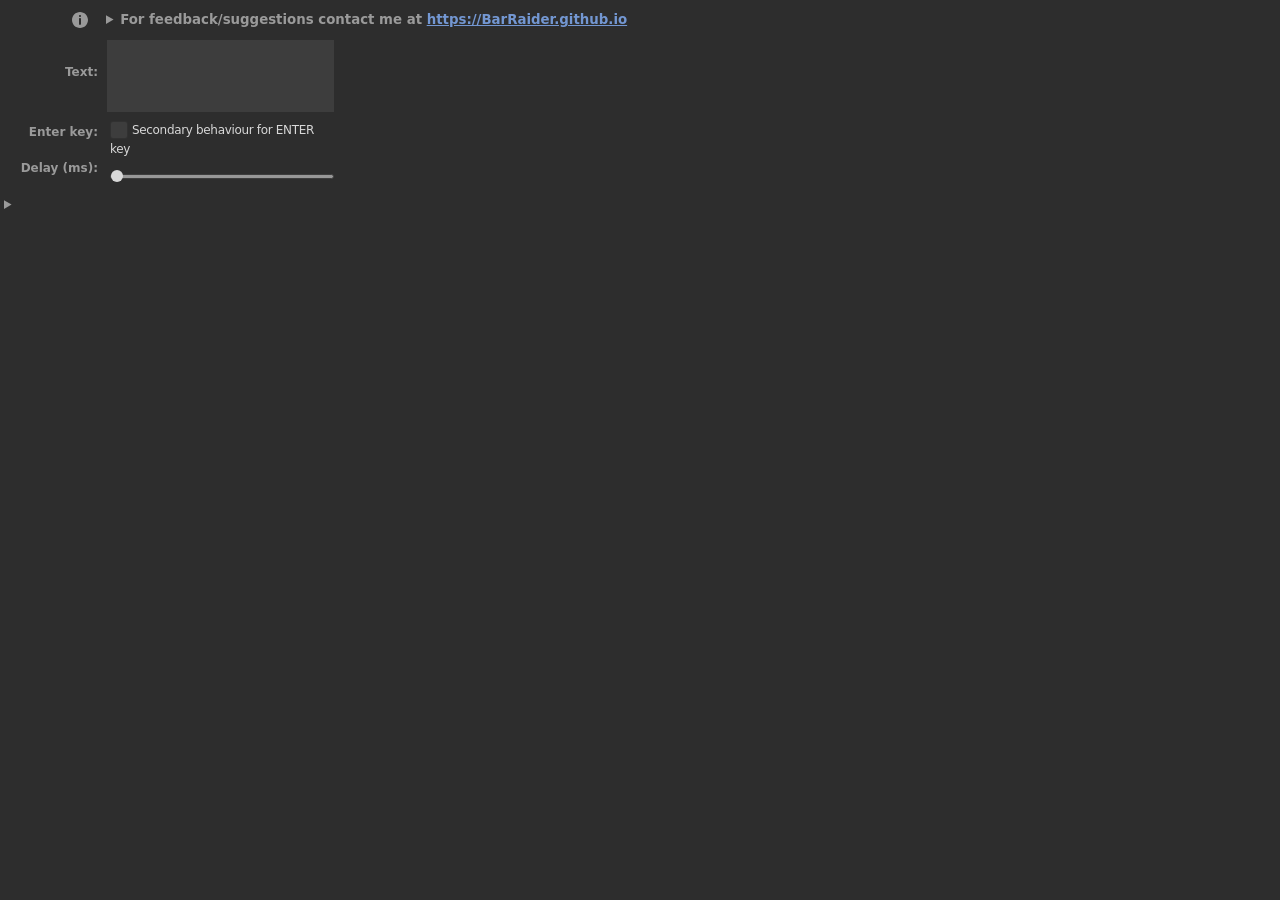
<file: opendeck/.config/opendeck/plugins/com.barraider.delayedtext.sdPlugin/PropertyInspector/DelayedText/Index.html>
﻿<!DOCTYPE html>
<html>
<head>
    <meta charset="utf-8" />
    <meta name=viewport content="width=device-width,initial-scale=1,maximum-scale=1,minimum-scale=1,user-scalable=no,minimal-ui,viewport-fit=cover">
    <meta name=apple-mobile-web-app-capable content=yes>
    <meta name=apple-mobile-web-app-status-bar-style content=black>
    <title>BarRaider's Delayed Text Input</title>
    <link rel="stylesheet" href="../sdpi.css">
</head>
<body>
    <div class="sdpi-wrapper">
        <details class="message info">
            <summary>For feedback/suggestions contact me at <a href="https://BarRaider.github.io" target="_blank" onclick="openWebsite()">https://BarRaider.github.io</a> </summary>
        </details>
        <div type="textarea" class="sdpi-item" id="inputText_div">
            <div class="sdpi-item-label">Text</div>
            <span class="sdpi-item-value textarea">
                <textarea type="textarea" oninput="updateSettings()" id="inputText"></textarea>
            </span>
        </div>
        <div type="checkbox" class="sdpi-item" id="RealEnter">
            <div class="sdpi-item-label">Enter key</div>
            <div class="sdpi-item-value">
                <input id="enterMode" type="checkbox" value="" oninput="updateSettings()">
                <label for="enterMode" class="sdpi-item-label"><span></span>Secondary behaviour for ENTER key</label>
            </div>
        </div>
        <div type="range" class="sdpi-item" id="delay_div">
            <div class="sdpi-item-label">Delay (ms)</div>
            <div class="sdpi-item-value">
                <input type="range" min="1" max="2000" value="1" oninput="updateSettings()" id="delay">
            </div>
        </div>
        <div type="range" class="sdpi-item">
            <details class="message">
                <summary><label for="delay" id="delay_label"></label></summary>
            </details>
        </div>
    </div>


        <script src="../Index.js"></script>
</body>
</html>
</file>
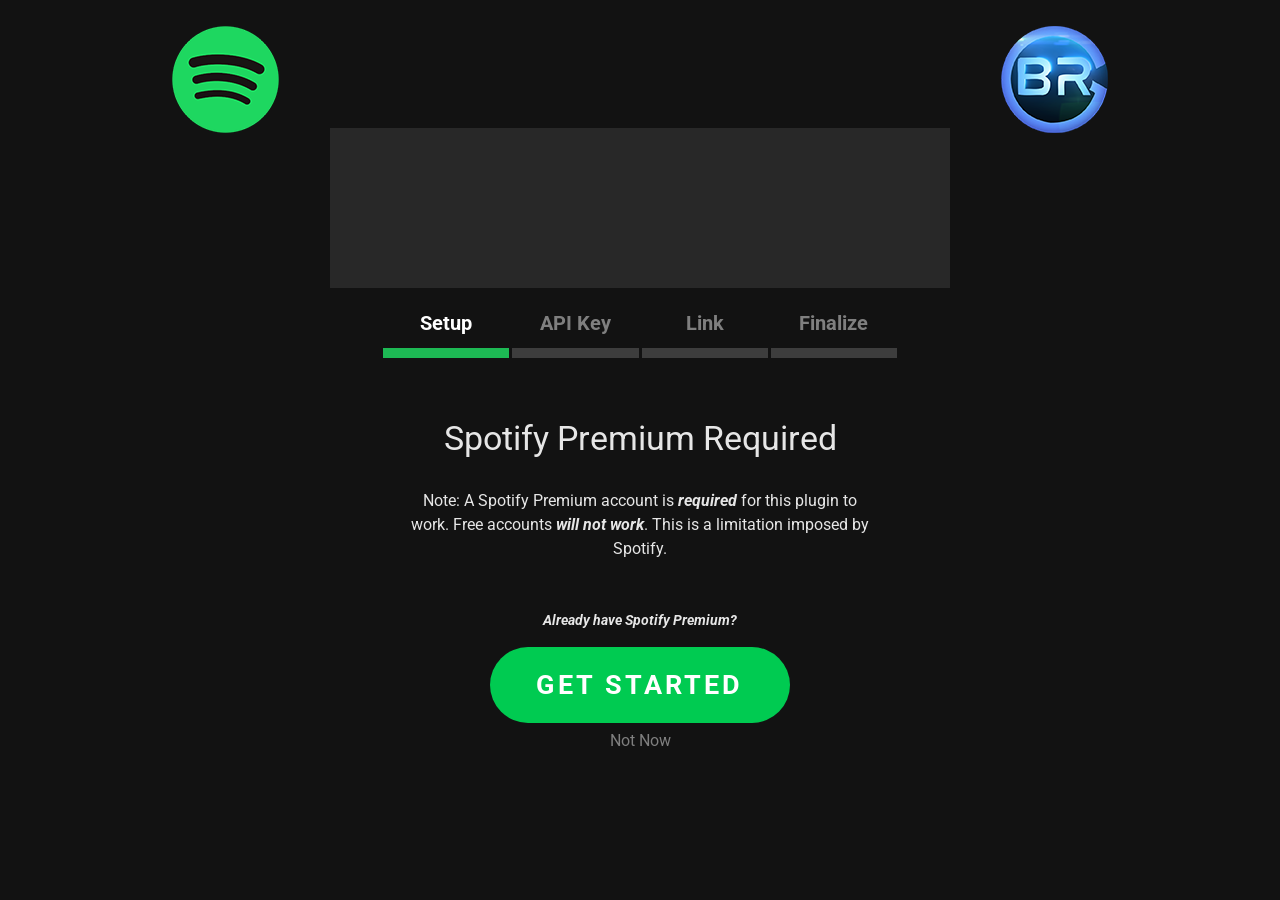
<file: opendeck/.config/opendeck/plugins/com.barraider.spotify.sdPlugin/PropertyInspector/Spotify/Setup/index.html>
﻿<!DOCTYPE html>
<html lang="en">
<head>
    <title>Spotify Setup</title>
    <meta name='viewport' content='viewport-fit=cover, width=device-width, initial-scale=1'>
    <meta charset="UTF-8">
    <!-- Import style sheets -->
    <link rel="stylesheet" type="text/css" href="css/main.css">
    <!-- Import scripts -->
    <script src="js/introView.js"></script>
    <script src="js/apiView.js"></script>
    <script src="js/pairingView.js"></script>
    <script src="js/resultView.js"></script>
    <script src="js/main.js"></script>
</head>
<body>
    <div class="main">
        <div class="center">
            <div class="icon-bar">
                <div id="app-wrapper">
                    <div id="app-logo" class="app-logo"></div>
                    <div id="app-over"></div>
                </div>
                <div id="br-wrapper">
                    <div id="br-logo" class="br-logo"></div>
                    <div id="br-over"></div>
                </div>
            </div>
            <div class="content-wrapper">
                <!-- Status bar indicating the current view -->
                <div class="status-bar">
                    <div class="title-row">
                        <div id="title-intro" class="title-cell"></div>
                        <div id="title-api" class="title-cell"></div>
                        <div id="title-pairing" class="title-cell"></div>
                        <div id="title-result" class="title-cell"></div>
                    </div>
                    <div class="status-row">
                        <div id="status-intro" class="status-cell"></div>
                        <div id="status-api" class="status-cell"></div>
                        <div id="status-pairing" class="status-cell"></div>
                        <div id="status-result" class="status-cell"></div>
                    </div>
                </div>
                <!-- General header element -->
                <div class="header">
                    <h1 id="title"></h1>
                </div>
                <!-- Main view element -->
                <div id="content"></div>
            </div>
            <!-- Completion Box -->
            <div id="bar-box" style="display:none;">
                <p class='bar-box-title bar-box-font'>This plugin was developed by:</p><br />
                <h2 class='bar-logo'>BarRaider</h2>
                <p class='bar-box-font margin-top0'>Join the community for future apps and updates</p>
                <span class='button twitter' id='twitter'><img src='./images/twitter.png'>TWITTER</span><span class='button discord' id='discord'><img src='./images/discord.png'>DISCORD</span>
            </div>
        </div>
    </div>
</body>
</html>
</file>
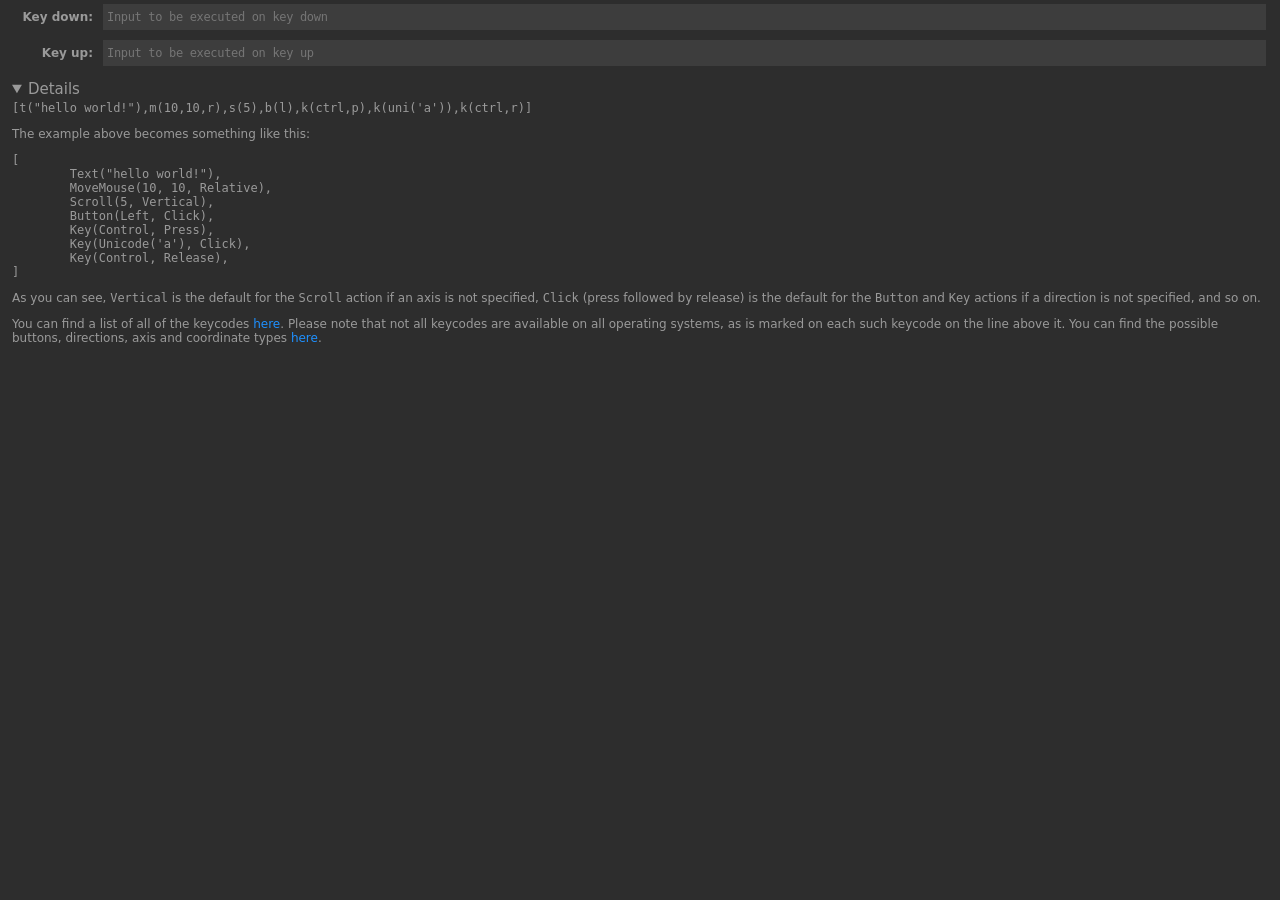
<file: opendeck/.config/opendeck/plugins/com.amansprojects.starterpack.sdPlugin/propertyInspector/inputSimulation.html>
<!DOCTYPE html>
<html lang="en">
	<head>
		<script>
			let update = () => {};

			function connectElgatoStreamDeckSocket(inPort, inPropertyInspectorUUID, inRegisterEvent, inInfo, inActionInfo) {
				const websocket = new WebSocket("ws://localhost:" + inPort);
				inActionInfo = JSON.parse(inActionInfo);
				websocket.onopen = () => {
					websocket.send(JSON.stringify({
						event: inRegisterEvent,
						uuid: inPropertyInspectorUUID,
					}));
				};

				const down = document.getElementById("down");
				down.value = inActionInfo.payload.settings.down ?? "";
				const up = document.getElementById("up");
				up.value = inActionInfo.payload.settings.up ?? "";
				const anticlockwise = document.getElementById("anticlockwise");
				anticlockwise.value = inActionInfo.payload.settings.anticlockwise ?? "";
				const clockwise = document.getElementById("clockwise");
				clockwise.value = inActionInfo.payload.settings.clockwise ?? "";

				if (inActionInfo.payload.controller == "Encoder") {
					document.getElementById("encoder").style.display = "block";
					document.getElementById("down-label").innerText = "Dial down";
					document.getElementById("up-label").innerText = "Dial up";
					down.placeholder = down.placeholder.replace("key", "dial");
					up.placeholder = up.placeholder.replace("key", "dial");
				}

				update = () => {
					websocket.send(JSON.stringify({
						event: "setSettings",
						context: inActionInfo.context,
						payload: {
							down: down.value,
							up: up.value,
							anticlockwise: anticlockwise.value,
							clockwise: clockwise.value,
						},
					}));
				};

				websocket.onmessage = (event) => {
					const data = JSON.parse(event.data);
					if (data.event == "sendToPropertyInspector") {
						if (data.payload.error) {
							document.getElementById("error").innerText = "Error: " + data.payload.error;
							document.getElementById("error").style.display = "block";
						} else {
							document.getElementById("error").style.display = "none";
						}
					}
				};
			}
		</script>
		<link rel="stylesheet" href="sdpi.css" />
	</head>
	<body>
		<div id="error" style="display: none; padding: 8px 18px 8px 12px; color: lightcoral"></div>
		<div class="sdpi-item">
			<div class="sdpi-item-label" id="down-label">Key down</div>
			<input id="down" oninput="update();" class="sdpi-item-value" style="font-family: monospace" placeholder="Input to be executed on key down" />
		</div>
		<div class="sdpi-item">
			<div class="sdpi-item-label" id="up-label">Key up</div>
			<input id="up" oninput="update();" class="sdpi-item-value" style="font-family: monospace" placeholder="Input to be executed on key up" />
		</div>
		<div id="encoder" style="display: none">
			<div class="sdpi-item">
				<div class="sdpi-item-label">Dial rotate anticlockwise</div>
				<input id="anticlockwise" oninput="update();" class="sdpi-item-value" style="font-family: monospace" placeholder="Input to be executed on dial rotate anticlockwise" />
			</div>
			<div class="sdpi-item">
				<div class="sdpi-item-label">Dial rotate clockwise</div>
				<input id="clockwise" oninput="update();" class="sdpi-item-value" style="font-family: monospace" placeholder="Input to be executed on dial rotate clockwise" />
			</div>
		</div>
		<details open>
			<summary style="margin-bottom: 0.25rem; font-size: 1.25rem">Details</summary>
			<code style="word-break: break-all">[t("hello world!"),m(10,10,r),s(5),b(l),k(ctrl,p),k(uni('a')),k(ctrl,r)]</code>
			<p>The example above becomes something like this:</p>
			<!-- deno-fmt-ignore -->
			<code style="white-space: pre;">[
	Text("hello world!"),
	MoveMouse(10, 10, Relative),
	Scroll(5, Vertical),
	Button(Left, Click),
	Key(Control, Press),
	Key(Unicode('a'), Click),
	Key(Control, Release),
]</code>
			<p>
				As you can see, <code>Vertical</code> is the default for the <code>Scroll</code> action if an axis is not specified,
				<code>Click</code> (press followed by release) is the default for the <code>Button</code> and <code>Key</code> actions if a direction is not specified, and so on.
			</p>
			<!-- deno-fmt-ignore -->
			<p>
				You can find a list of all of the keycodes
				<span style="color: dodgerblue; cursor: pointer;" onclick="window.open('https://github.com/enigo-rs/enigo/blob/v0.5.0/src/keycodes.rs', '_blank');">here</span>.
				Please note that not all keycodes are available on all operating systems, as is marked on each such keycode on the line above it.
				You can find the possible buttons, directions, axis and coordinate types
				<span style="color: dodgerblue; cursor: pointer;" onclick="window.open('https://github.com/enigo-rs/enigo/blob/v0.5.0/src/lib.rs', '_blank');">here</span>.
			</p>
		</details>
	</body>
</html>
</file>
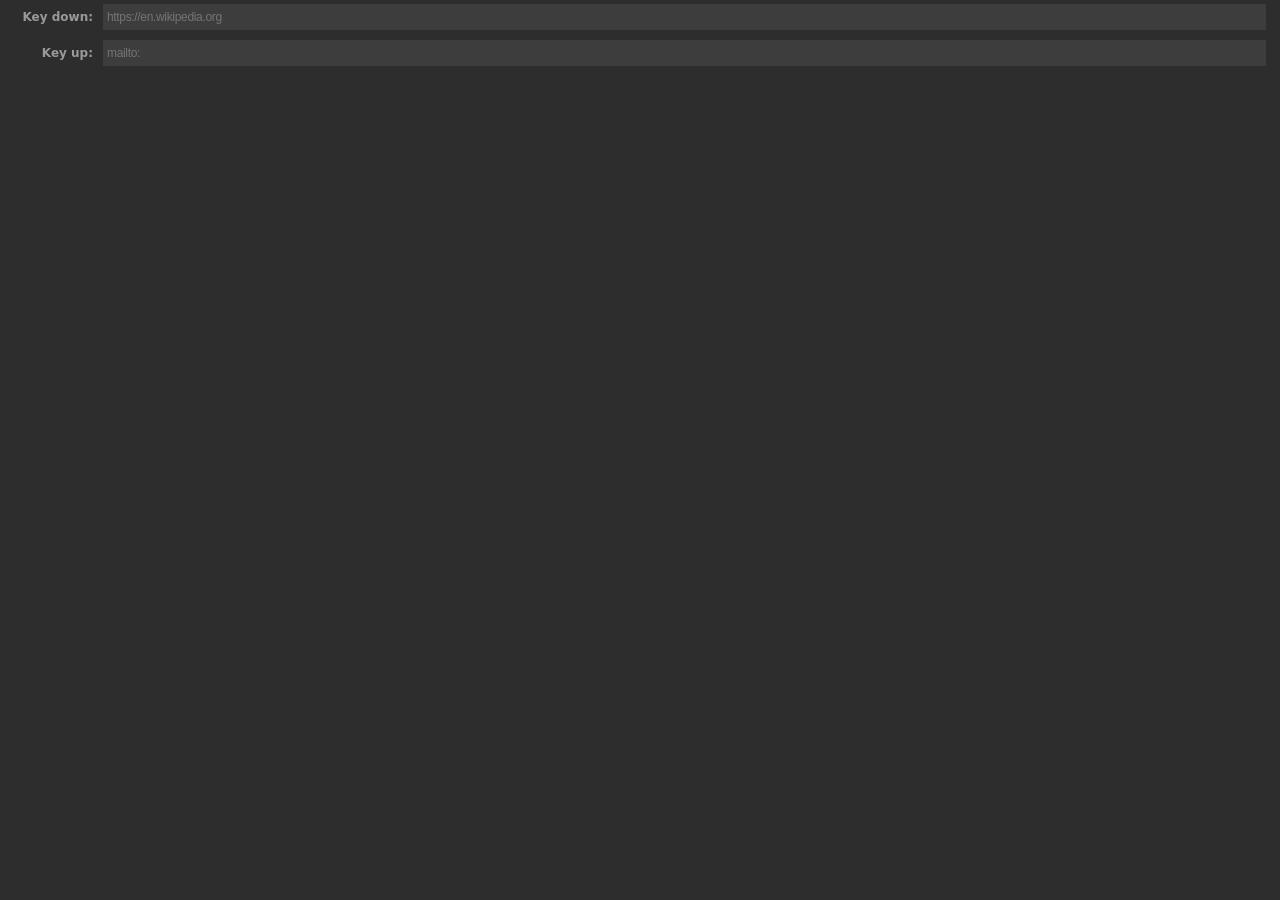
<file: opendeck/.config/opendeck/plugins/com.amansprojects.starterpack.sdPlugin/propertyInspector/openUrl.html>
<!DOCTYPE html>
<html lang="en">
	<head>
		<script>
			let update = () => {};

			function connectElgatoStreamDeckSocket(inPort, inPropertyInspectorUUID, inRegisterEvent, inInfo, inActionInfo) {
				const websocket = new WebSocket("ws://localhost:" + inPort);
				inActionInfo = JSON.parse(inActionInfo);
				websocket.onopen = () => {
					websocket.send(JSON.stringify({
						event: inRegisterEvent,
						uuid: inPropertyInspectorUUID,
					}));
				};

				const down = document.getElementById("down");
				down.value = inActionInfo.payload.settings.down ?? "";
				const up = document.getElementById("up");
				up.value = inActionInfo.payload.settings.up ?? "";
				const anticlockwise = document.getElementById("anticlockwise");
				anticlockwise.value = inActionInfo.payload.settings.anticlockwise ?? "";
				const clockwise = document.getElementById("clockwise");
				clockwise.value = inActionInfo.payload.settings.clockwise ?? "";

				if (inActionInfo.payload.controller == "Encoder") {
					document.getElementById("encoder").style.display = "block";
					document.getElementById("down-label").innerText = "Dial down";
					document.getElementById("up-label").innerText = "Dial up";
				}

				update = () => {
					websocket.send(JSON.stringify({
						event: "setSettings",
						context: inActionInfo.context,
						payload: {
							down: down.value,
							up: up.value,
							anticlockwise: anticlockwise.value,
							clockwise: clockwise.value,
						},
					}));
				};
			}
		</script>
		<link rel="stylesheet" href="sdpi.css" />
	</head>
	<body>
		<div class="sdpi-item">
			<div class="sdpi-item-label" id="down-label">Key down</div>
			<input id="down" oninput="update();" class="sdpi-item-value" placeholder="https://en.wikipedia.org" />
		</div>
		<div class="sdpi-item">
			<div class="sdpi-item-label" id="up-label">Key up</div>
			<input id="up" oninput="update();" class="sdpi-item-value" placeholder="mailto:" />
		</div>
		<div id="encoder" style="display: none">
			<div class="sdpi-item">
				<div class="sdpi-item-label">Dial rotate anticlockwise</div>
				<input id="anticlockwise" oninput="update();" class="sdpi-item-value" placeholder="file:///etc/hosts" />
			</div>
			<div class="sdpi-item">
				<div class="sdpi-item-label">Dial rotate clockwise</div>
				<input id="clockwise" oninput="update();" class="sdpi-item-value" placeholder="https://httpbin.org/get" />
			</div>
		</div>
	</body>
</html>
</file>
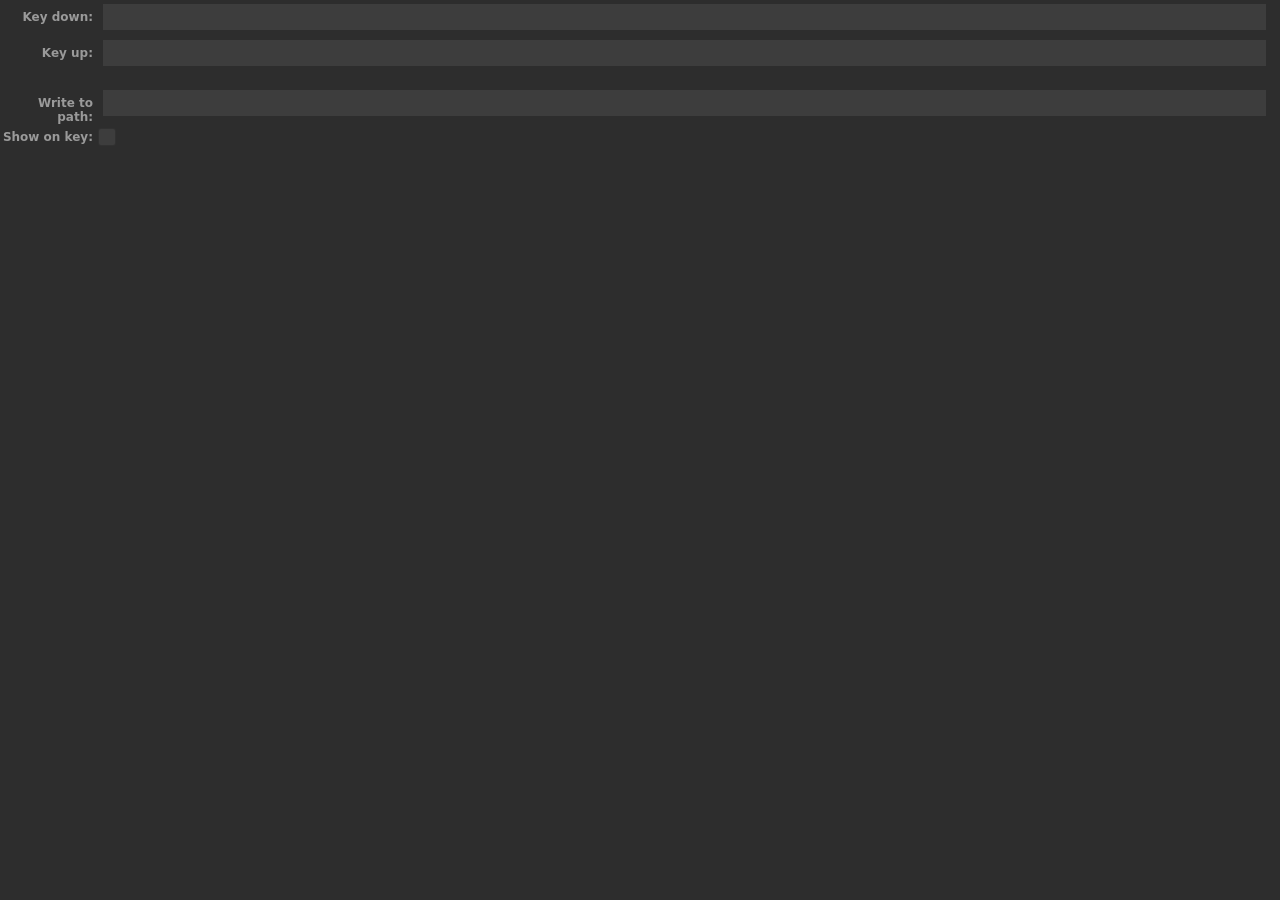
<file: opendeck/.config/opendeck/plugins/com.amansprojects.starterpack.sdPlugin/propertyInspector/runCommand.html>
<!DOCTYPE html>
<html lang="en">
	<head>
		<script>
			let update = () => {};

			function connectElgatoStreamDeckSocket(inPort, inPropertyInspectorUUID, inRegisterEvent, inInfo, inActionInfo) {
				const websocket = new WebSocket("ws://localhost:" + inPort);
				inActionInfo = JSON.parse(inActionInfo);
				websocket.onopen = () => {
					websocket.send(JSON.stringify({
						event: inRegisterEvent,
						uuid: inPropertyInspectorUUID,
					}));
				};

				if (inActionInfo.payload.controller == "Encoder") {
					document.getElementById("encoder").style.display = "block";
					document.getElementById("down-label").innerText = "Dial down";
					document.getElementById("up-label").innerText = "Dial up";
				}

				const down = document.getElementById("down");
				down.value = inActionInfo.payload.settings.down ?? "";
				const up = document.getElementById("up");
				up.value = inActionInfo.payload.settings.up ?? "";
				const rotate = document.getElementById("rotate");
				rotate.value = inActionInfo.payload.settings.rotate ?? "";
				const file = document.getElementById("file");
				file.value = inActionInfo.payload.settings.file ?? "";
				const show = document.getElementById("show");
				show.checked = inActionInfo.payload.settings.show ?? false;

				update = () => {
					websocket.send(JSON.stringify({
						event: "setSettings",
						context: inActionInfo.context,
						payload: {
							down: down.value,
							up: up.value,
							rotate: rotate.value,
							file: file.value,
							show: show.checked,
						},
					}));
				};
			}
		</script>
		<link rel="stylesheet" href="sdpi.css" />
	</head>
	<body>
		<div class="sdpi-item">
			<div class="sdpi-item-label" id="down-label">Key down</div>
			<input id="down" oninput="update();" class="sdpi-item-value" style="font-family: monospace" />
		</div>
		<div class="sdpi-item">
			<div class="sdpi-item-label" id="up-label">Key up</div>
			<input id="up" oninput="update();" class="sdpi-item-value" style="font-family: monospace" />
		</div>
		<div id="encoder" style="display: none">
			<div class="sdpi-item">
				<div class="sdpi-item-label">Dial rotate</div>
				<input id="rotate" oninput="update();" class="sdpi-item-value" style="font-family: monospace" />
			</div>
			<p style="padding-left: 0.75rem; padding-right: 0.75rem">
				Usages of <code>%d</code> will be substituted with the number of ticks turned, where negative values signify counterclockwise rotation and positive values signify clockwise rotation.
			</p>
		</div>
		<br />
		<div class="sdpi-item">
			<div class="sdpi-item-label">Write to path</div>
			<input id="file" oninput="update();" class="sdpi-item-value" style="font-family: monospace" />
		</div>
		<div class="sdpi-item">
			<div class="sdpi-item-label">Show on key</div>
			<input id="show" type="checkbox" oninput="update();" class="sdpi-item-value" />
			<label for="show"><span></span></label>
		</div>
	</body>
</html>
</file>
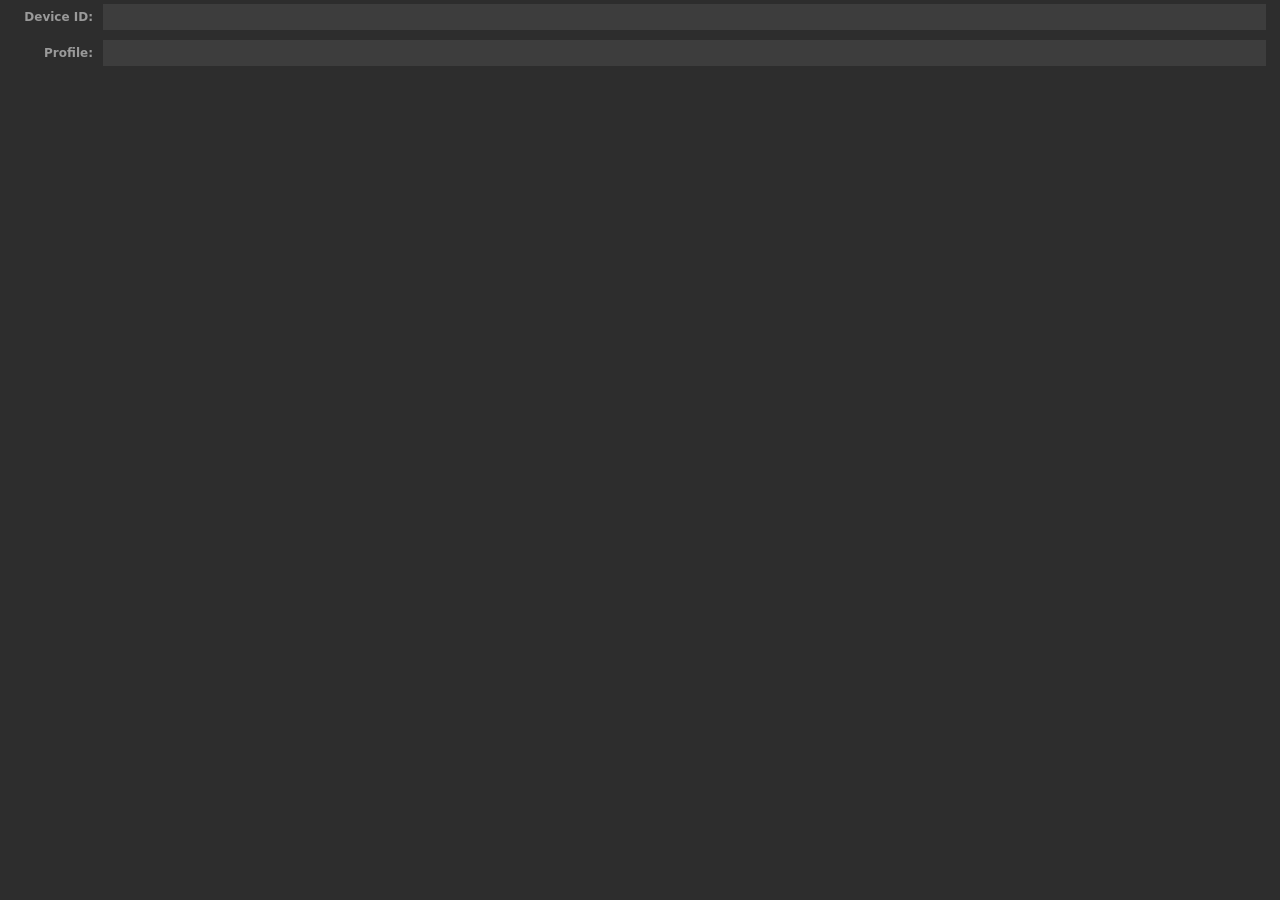
<file: opendeck/.config/opendeck/plugins/com.amansprojects.starterpack.sdPlugin/propertyInspector/switchProfile.html>
<!DOCTYPE html>
<html lang="en">
	<head>
		<script>
			let update = () => {};

			function connectElgatoStreamDeckSocket(inPort, inPropertyInspectorUUID, inRegisterEvent, inInfo, inActionInfo) {
				const websocket = new WebSocket("ws://localhost:" + inPort);
				inActionInfo = JSON.parse(inActionInfo);
				websocket.onopen = () => {
					websocket.send(JSON.stringify({
						event: inRegisterEvent,
						uuid: inPropertyInspectorUUID,
					}));
				};

				const device = document.getElementById("device");
				device.value = inActionInfo.payload.settings.device ?? inActionInfo.device;
				const profile = document.getElementById("profile");
				profile.value = inActionInfo.payload.settings.profile ?? "Default";
				const anticlockwise = document.getElementById("anticlockwise");
				anticlockwise.value = inActionInfo.payload.settings.anticlockwise ?? "Default";
				const clockwise = document.getElementById("clockwise");
				clockwise.value = inActionInfo.payload.settings.clockwise ?? "Default";

				if (inActionInfo.payload.controller == "Encoder") {
					document.getElementById("encoder").style.display = "block";
					document.getElementById("up-label").innerText = "Dial press";
				}

				update = () => {
					websocket.send(JSON.stringify({
						event: "setSettings",
						context: inActionInfo.context,
						payload: {
							device: device.value ?? inActionInfo.device,
							profile: profile.value,
							anticlockwise: anticlockwise.value,
							clockwise: clockwise.value,
						},
					}));
				};

				websocket.onmessage = (event) => {
					const data = JSON.parse(event.data);
					if (data.event == "sendToPropertyInspector" && data.payload.event == "updateDevices") {
						const datalist = document.getElementById("devices");
						datalist.innerHTML = "";
						for (const device of data.payload.devices) {
							const option = document.createElement("option");
							option.value = device;
							datalist.appendChild(option);
						}
					}
				};
			}
		</script>
		<link rel="stylesheet" href="sdpi.css" />
	</head>
	<body>
		<div class="sdpi-item">
			<div class="sdpi-item-label">Device ID</div>
			<input id="device" list="devices" type="text" oninput="update();" class="sdpi-item-value" />
			<datalist id="devices"></datalist>
		</div>
		<div class="sdpi-item">
			<div class="sdpi-item-label" id="up-label">Profile</div>
			<input id="profile" oninput="update();" class="sdpi-item-value" />
		</div>
		<div id="encoder" style="display: none">
			<div class="sdpi-item">
				<div class="sdpi-item-label">Dial rotate anticlockwise</div>
				<input id="anticlockwise" oninput="update();" class="sdpi-item-value" />
			</div>
			<div class="sdpi-item">
				<div class="sdpi-item-label">Dial rotate clockwise</div>
				<input id="clockwise" oninput="update();" class="sdpi-item-value" />
			</div>
		</div>
	</body>
</html>
</file>
<file: opendeck/.config/opendeck/plugins/com.barraider.delayedtext.sdPlugin/PropertyInspector/sdpi.css>
html {
  --sdpi-bgcolor: #2D2D2D;
  --sdpi-background: #3D3D3D;
  --sdpi-color: #d8d8d8;
  --sdpi-bordercolor: #3a3a3a;
  --sdpi-buttonbordercolor: #969696;
  --sdpi-borderradius: 0px;
  --sdpi-width: 224px;
  --sdpi-fontweight: 600;
  --sdpi-letterspacing: -0.25pt;
  height: 100%;
  width: 100%;
  overflow: hidden;
}

html, body {
  font-family: system-ui, -apple-system, BlinkMacSystemFont, "Segoe UI", Roboto, Helvetica, Arial, sans-serif, "Apple Color Emoji", "Segoe UI Emoji", "Segoe UI Symbol";
  font-size: 9pt;
	background-color: var(--sdpi-bgcolor);
	color: #9a9a9a;
}

body {
  height: 100%;
  padding: 0;
  overflow-x: hidden;
  overflow-y: auto;
  margin: 0;
  -webkit-overflow-scrolling: touch;
  -webkit-text-size-adjust: 100%;
  -webkit-font-smoothing: antialiased;
}

mark {
  background-color: var(--sdpi-bgcolor);
  color: var(--sdpi-color);
}

hr, hr2 {
  -webkit-margin-before: 1em;
  -webkit-margin-after: 1em;
  border-style: none;
  background: var(--sdpi-background);
  height: 1px;
}

hr2,
.sdpi-heading {
	display: flex;
	flex-basis: 100%;
	align-items: center;
	color: inherit;
	font-size: 9pt;
	margin: 8px 0px;
}

.sdpi-heading::before,
.sdpi-heading::after {
	content: "";
	flex-grow: 1;
	background: var(--sdpi-background);
	height: 1px;
	font-size: 0px;
	line-height: 0px;
	margin: 0px 16px;
}

hr2 {
  height: 2px;
}

hr, hr2 {
  margin-left:16px;
  margin-right:16px;
}

.sdpi-item-value,
option,
input,
select,
button {
  font-size: 10pt;
  font-weight: var(--sdpi-fontweight);
  letter-spacing: var(--sdpi-letterspacing);
}



.win .sdpi-item-value,
.win option,
.win input,
.win select,
.win button {
  font-size: 11px;
  font-style: normal;
  letter-spacing: inherit;
  font-weight: 100;
}

.win button {
  font-size: 12px;
}

::-webkit-progress-value,
meter::-webkit-meter-optimum-value {
  border-radius: 2px;
  /* background: linear-gradient(#ccf, #99f 20%, #77f 45%, #77f 55%, #cdf); */
}

::-webkit-progress-bar,
meter::-webkit-meter-bar {
  border-radius: 3px;
  background: var(--sdpi-background);
}

::-webkit-progress-bar:active,
meter::-webkit-meter-bar:active {
  border-radius: 3px;
  background: #222222;
}
::-webkit-progress-value:active,
meter::-webkit-meter-optimum-value:active {
  background: #99f;
}

progress,
progress.sdpi-item-value {
  min-height: 5px !important;
  height: 5px;
  background-color: #303030;
}

progress {
  margin-top: 8px !important;
  margin-bottom: 8px !important;
}

.full progress,
progress.full {
  margin-top: 3px !important;
}

::-webkit-progress-inner-element {
  background-color: transparent;
}


.sdpi-item[type="progress"] {
  margin-top: 4px !important;
  margin-bottom: 12px;
  min-height: 15px;
}

.sdpi-item-child.full:last-child {
  margin-bottom: 4px;
}

.tabs {
  /**
   * Setting display to flex makes this container lay
   * out its children using flexbox, the exact same
   * as in the above "Stepper input" example.
   */
  display: flex;

  border-bottom: 1px solid #D7DBDD;
}

.tab {
  cursor: pointer;
  padding: 5px 30px;
  color: #16a2d7;
  font-size: 9pt;
  border-bottom: 2px solid transparent;
}

.tab.is-tab-selected {
  border-bottom-color: #4ebbe4;
}

select {
  -webkit-appearance: none;
  -moz-appearance: none;
  -o-appearance: none;
  appearance: none;
  background: url(caret.svg) no-repeat 97% center;
}

label.sdpi-file-label,
input[type="button"],
input[type="submit"],
input[type="reset"],
input[type="file"],
input[type=file]::-webkit-file-upload-button,
button,
select {
  color: var(--sdpi-color);
  border: 1pt solid #303030;
  font-size: 8pt;
  background-color: var(--sdpi-background);
  border-radius: var(--sdpi-borderradius);
}

label.sdpi-file-label,
input[type="button"],
input[type="submit"],
input[type="reset"],
input[type="file"],
input[type=file]::-webkit-file-upload-button,
button {
  border: 1pt solid var(--sdpi-buttonbordercolor);
  border-radius: var(--sdpi-borderradius);
  border-color: var(--sdpi-buttonbordercolor);
  min-height: 23px !important;
  height: 23px !important;
  margin-right: 8px;
}

input[type=number]::-webkit-inner-spin-button,
input[type=number]::-webkit-outer-spin-button {
  -webkit-appearance: none;
  margin: 0;
}

input[type="file"] {
  border-radius: var(--sdpi-borderradius);
  max-width: 220px;
}


option {
  height: 1.5em;
  padding: 4px;
}

/* SDPI */

.sdpi-wrapper {
  overflow-x: hidden;
}

.sdpi-item {
  display: flex;
  flex-direction: row;
  min-height: 32px;
  align-items: center;
  margin-top: 2px;
  max-width: 344px;
}

.sdpi-item:first-child {
  margin-top:1px;
}

.sdpi-item:last-child {
  margin-bottom: 0px;
}

.sdpi-item > *:not(.sdpi-item-label):not(meter):not(details) {
  min-height: 26px;
  padding: 0px 4px 0px 4px;
}

.sdpi-item > *:not(.sdpi-item-label.empty):not(meter) {
  min-height: 26px;
  padding: 0px 4px 0px 4px;
}


.sdpi-item-group {
  padding: 0 !important;
}

meter.sdpi-item-value {
  margin-left: 6px;
}

.sdpi-item[type="group"] {
  display: block;
  margin-top: 12px;
  margin-bottom: 12px;
  /* border: 1px solid white; */
  flex-direction: unset;
  text-align: left;
}

.sdpi-item[type="group"] > .sdpi-item-label,
.sdpi-item[type="group"].sdpi-item-label {
  width: 96%;
  text-align: left;
  font-weight: 700;
  margin-bottom: 4px;
  padding-left: 4px;
}

dl,
ul,
ol {
  -webkit-margin-before: 0px;
  -webkit-margin-after: 4px;
  -webkit-padding-start: 1em;
  max-height: 90px;
  overflow-y: scroll;
  cursor: pointer;
  user-select: none;
}

table.sdpi-item-value,
dl.sdpi-item-value,
ul.sdpi-item-value,
ol.sdpi-item-value {
  -webkit-margin-before: 4px;
  -webkit-margin-after: 8px;
  -webkit-padding-start: 1em;
  width: var(--sdpi-width);
  text-align: center;
}

table > caption {
  margin: 2px;
}

.list,
.sdpi-item[type="list"] {
  align-items: baseline;
}

.sdpi-item-label {
  text-align: right;
  flex: none;
  width: 94px;
  padding-right: 4px;
  font-weight: 600;
  -webkit-user-select: none;
}

.win .sdpi-item-label,
.sdpi-item-label > small{
  font-weight: normal;
}

.sdpi-item-label:after {
  content: ": ";
}

.sdpi-item-label.empty:after {
  content: "";
}

.sdpi-test,
.sdpi-item-value {
  flex: 1 0 0;
  /* flex-grow: 1;
  flex-shrink: 0; */
  margin-right: 14px;
  margin-left: 4px;
  justify-content: space-evenly;
}

canvas.sdpi-item-value {
  max-width: 144px;
  max-height: 144px;
  width: 144px;
  height: 144px;
  margin: 0 auto;
  cursor: pointer;
}

input.sdpi-item-value {
  margin-left: 5px;
}

.sdpi-item-value button,
button.sdpi-item-value {
  margin-left: 7px;
  margin-right: 19px;
}

.sdpi-item-value.range {
  margin-left: 0px;
}

table,
dl.sdpi-item-value,
ul.sdpi-item-value,
ol.sdpi-item-value,
.sdpi-item-value > dl,
.sdpi-item-value > ul,
.sdpi-item-value > ol
{
  list-style-type: none;
  list-style-position: outside;
  margin-left:  -4px;
  margin-right: -4px;
  padding: 4px;
  border: 1px solid var(--sdpi-bordercolor);
}

dl.sdpi-item-value,
ul.sdpi-item-value,
ol.sdpi-item-value,
.sdpi-item-value > ol {
  list-style-type: none;
  list-style-position: inside;
  margin-left: 5px;
  margin-right: 12px;
  padding: 4px !important;
}

ol.sdpi-item-value,
.sdpi-item-value > ol[listtype="none"] {
  list-style-type: none;
}
ol.sdpi-item-value[type="decimal"],
.sdpi-item-value > ol[type="decimal"] {
  list-style-type: decimal;
}

ol.sdpi-item-value[type="decimal-leading-zero"],
.sdpi-item-value > ol[type="decimal-leading-zero"] {
  list-style-type: decimal-leading-zero;
}

ol.sdpi-item-value[type="lower-alpha"],
.sdpi-item-value > ol[type="lower-alpha"] {
  list-style-type: lower-alpha;
}

ol.sdpi-item-value[type="upper-alpha"],
.sdpi-item-value > ol[type="upper-alpha"] {
  list-style-type: upper-alpha;
}

ol.sdpi-item-value[type="upper-roman"],
.sdpi-item-value > ol[type="upper-roman"] {
  list-style-type: upper-roman;
}

ol.sdpi-item-value[type="lower-roman"],
.sdpi-item-value > ol[type="lower-roman"] {
  list-style-type: upper-roman;
}

tr:nth-child(even),
.sdpi-item-value > ul > li:nth-child(even),
.sdpi-item-value > ol > li:nth-child(even),
li:nth-child(even) {
  background-color: rgba(0,0,0,.2)
}

td:hover,
.sdpi-item-value > ul > li:hover:nth-child(even),
.sdpi-item-value > ol > li:hover:nth-child(even),
li:hover:nth-child(even),
li:hover { 
  background-color: rgba(255,255,255,.1);
}

td.selected,
td.selected:hover,
li.selected:hover,
li.selected {
  color: white;
  background-color: #77f;
}

tr {
  border: 1px solid var(--sdpi-bordercolor);
}

td {
  border-right: 1px solid var(--sdpi-bordercolor);
  -webkit-user-select: none;
}

tr:last-child,
td:last-child {
  border: none;
}

.sdpi-item-value.select,
.sdpi-item-value > select {
  margin-right: 13px;
  margin-left: 4px;
}

.sdpi-item-child,
.sdpi-item-group > .sdpi-item > input[type="color"] {
  margin-top: 0.4em;
  margin-right: 4px;
}

.full,
.full *,
.sdpi-item-value.full,
.sdpi-item-child > full > *,
.sdpi-item-child.full,
.sdpi-item-child.full > *,
.full > .sdpi-item-child,
.full > .sdpi-item-child > *{
  display: flex;
  flex: 1 1 0;
  margin-bottom: 4px;
  margin-left: 0px;
  width: 100%;

  justify-content: space-evenly;
}

.sdpi-item-group > .sdpi-item > input[type="color"] {
  margin-top: 0px;
}

::-webkit-calendar-picker-indicator:focus,
input[type=file]::-webkit-file-upload-button:focus,
button:focus,
textarea:focus,
input:focus,
select:focus,
option:focus,
details:focus,
summary:focus,
.custom-select select {
  outline: none;
}

summary {
  cursor: default;
  -webkit-user-select: none;
}

.pointer,
summary .pointer {
  cursor: pointer;
}

details.message {
  padding: 4px 18px 4px 12px;
}

details.message summary {
  font-size: 10pt;
  font-weight: 600;
  min-height: 18px;
}

details.message:first-child {
  margin-top: 4px;
  margin-left: 0;
  padding-left: 106px;
}

details.message h1 {
  text-align: left;  
}

.message > summary::-webkit-details-marker {
  display: none;
}

.info20,
.question,
.caution,
.info {
  background-repeat: no-repeat;
  background-position: 70px center;
}

.info20 {
  background-image: url("data:image/svg+xml,%3Csvg xmlns='http://www.w3.org/2000/svg' width='20' height='20' viewBox='0 0 20 20'%3E%3Cpath fill='%23999' d='M10,20 C4.4771525,20 0,15.5228475 0,10 C0,4.4771525 4.4771525,0 10,0 C15.5228475,0 20,4.4771525 20,10 C20,15.5228475 15.5228475,20 10,20 Z M10,8 C8.8954305,8 8,8.84275812 8,9.88235294 L8,16.1176471 C8,17.1572419 8.8954305,18 10,18 C11.1045695,18 12,17.1572419 12,16.1176471 L12,9.88235294 C12,8.84275812 11.1045695,8 10,8 Z M10,3 C8.8954305,3 8,3.88165465 8,4.96923077 L8,5.03076923 C8,6.11834535 8.8954305,7 10,7 C11.1045695,7 12,6.11834535 12,5.03076923 L12,4.96923077 C12,3.88165465 11.1045695,3 10,3 Z'/%3E%3C/svg%3E%0A");
}

.info {
  background-image: url("data:image/svg+xml,%3Csvg xmlns='http://www.w3.org/2000/svg' width='20' height='20' viewBox='0 0 20 20'%3E%3Cpath fill='%23999' d='M10,18 C5.581722,18 2,14.418278 2,10 C2,5.581722 5.581722,2 10,2 C14.418278,2 18,5.581722 18,10 C18,14.418278 14.418278,18 10,18 Z M10,8 C9.44771525,8 9,8.42137906 9,8.94117647 L9,14.0588235 C9,14.5786209 9.44771525,15 10,15 C10.5522847,15 11,14.5786209 11,14.0588235 L11,8.94117647 C11,8.42137906 10.5522847,8 10,8 Z M10,5 C9.44771525,5 9,5.44082732 9,5.98461538 L9,6.01538462 C9,6.55917268 9.44771525,7 10,7 C10.5522847,7 11,6.55917268 11,6.01538462 L11,5.98461538 C11,5.44082732 10.5522847,5 10,5 Z'/%3E%3C/svg%3E%0A");
}

.info2 {
  background-image: url("data:image/svg+xml,%3Csvg xmlns='http://www.w3.org/2000/svg' width='15' height='15' viewBox='0 0 15 15'%3E%3Cpath fill='%23999' d='M7.5,15 C3.35786438,15 0,11.6421356 0,7.5 C0,3.35786438 3.35786438,0 7.5,0 C11.6421356,0 15,3.35786438 15,7.5 C15,11.6421356 11.6421356,15 7.5,15 Z M7.5,2 C6.67157287,2 6,2.66124098 6,3.47692307 L6,3.52307693 C6,4.33875902 6.67157287,5 7.5,5 C8.32842705,5 9,4.33875902 9,3.52307693 L9,3.47692307 C9,2.66124098 8.32842705,2 7.5,2 Z M5,6 L5,7.02155172 L6,7 L6,12 L5,12.0076778 L5,13 L10,13 L10,12 L9,12.0076778 L9,6 L5,6 Z'/%3E%3C/svg%3E%0A");
}

.sdpi-more-info {
  background-image: linear-gradient(to right, #00000000 0%,#00000040 80%), url("data:image/svg+xml,%3Csvg xmlns='http://www.w3.org/2000/svg' width='16' height='16' viewBox='0 0 16 16'%3E%3Cpolygon fill='%23999' points='4 7 8 7 8 5 12 8 8 11 8 9 4 9'/%3E%3C/svg%3E%0A");
}
.caution {
  background-image: url("data:image/svg+xml,%3Csvg xmlns='http://www.w3.org/2000/svg' width='20' height='20' viewBox='0 0 20 20'%3E%3Cpath fill='%23999' fill-rule='evenodd' d='M9.03952676,0.746646542 C9.57068894,-0.245797319 10.4285735,-0.25196227 10.9630352,0.746646542 L19.7705903,17.2030214 C20.3017525,18.1954653 19.8777595,19 18.8371387,19 L1.16542323,19 C0.118729947,19 -0.302490098,18.2016302 0.231971607,17.2030214 L9.03952676,0.746646542 Z M10,2.25584053 L1.9601405,17.3478261 L18.04099,17.3478261 L10,2.25584053 Z M10,5.9375 C10.531043,5.9375 10.9615385,6.37373537 10.9615385,6.91185897 L10.9615385,11.6923077 C10.9615385,12.2304313 10.531043,12.6666667 10,12.6666667 C9.46895697,12.6666667 9.03846154,12.2304313 9.03846154,11.6923077 L9.03846154,6.91185897 C9.03846154,6.37373537 9.46895697,5.9375 10,5.9375 Z M10,13.4583333 C10.6372516,13.4583333 11.1538462,13.9818158 11.1538462,14.6275641 L11.1538462,14.6641026 C11.1538462,15.3098509 10.6372516,15.8333333 10,15.8333333 C9.36274837,15.8333333 8.84615385,15.3098509 8.84615385,14.6641026 L8.84615385,14.6275641 C8.84615385,13.9818158 9.36274837,13.4583333 10,13.4583333 Z'/%3E%3C/svg%3E%0A");
}

.question {
  background-image: url("data:image/svg+xml,%3Csvg xmlns='http://www.w3.org/2000/svg' width='20' height='20' viewBox='0 0 20 20'%3E%3Cpath fill='%23999' d='M10,18 C5.581722,18 2,14.418278 2,10 C2,5.581722 5.581722,2 10,2 C14.418278,2 18,5.581722 18,10 C18,14.418278 14.418278,18 10,18 Z M6.77783203,7.65332031 C6.77783203,7.84798274 6.85929281,8.02888914 7.0222168,8.19604492 C7.18514079,8.36320071 7.38508996,8.44677734 7.62207031,8.44677734 C8.02409055,8.44677734 8.29703704,8.20768468 8.44091797,7.72949219 C8.59326248,7.27245865 8.77945854,6.92651485 8.99951172,6.69165039 C9.2195649,6.45678594 9.56233491,6.33935547 10.027832,6.33935547 C10.4256205,6.33935547 10.7006836,6.37695313 11.0021973,6.68847656 C11.652832,7.53271484 10.942627,8.472229 10.3750916,9.1321106 C9.80755615,9.79199219 8.29492188,11.9897461 10.027832,12.1347656 C10.4498423,12.1700818 10.7027991,11.9147157 10.7832031,11.4746094 C11.0021973,9.59857178 13.1254883,8.82415771 13.1254883,7.53271484 C13.1254883,7.07568131 12.9974785,6.65250846 12.7414551,6.26318359 C12.4854317,5.87385873 12.1225609,5.56600048 11.652832,5.33959961 C11.1831031,5.11319874 10.6414419,5 10.027832,5 C9.36767248,5 8.79004154,5.13541531 8.29492187,5.40625 C7.79980221,5.67708469 7.42317837,6.01879677 7.16503906,6.43139648 C6.90689975,6.8439962 6.77783203,7.25130007 6.77783203,7.65332031 Z M10.0099668,15 C10.2713191,15 10.5016601,14.9108147 10.7009967,14.7324415 C10.9003332,14.5540682 11,14.3088087 11,13.9966555 C11,13.7157177 10.9047629,13.4793767 10.7142857,13.2876254 C10.5238086,13.0958742 10.2890379,13 10.0099668,13 C9.72646591,13 9.48726565,13.0958742 9.2923588,13.2876254 C9.09745196,13.4793767 9,13.7157177 9,13.9966555 C9,14.313268 9.10077419,14.5596424 9.30232558,14.735786 C9.50387698,14.9119295 9.73975502,15 10.0099668,15 Z'/%3E%3C/svg%3E%0A");
}


.sdpi-more-info {
  position: fixed;
  left: 0px;
  right: 0px;
  bottom: 0px;
  min-height:16px;
  padding-right: 16px;
  text-align: right;
  -webkit-touch-callout: none;
  cursor: pointer;
  user-select: none;
  background-position: right center;
  background-repeat: no-repeat;
  border-radius: var(--sdpi-borderradius);
  text-decoration: none;
  color: var(--sdpi-color);
}

.sdpi-more-info-button {
  display: flex;
  align-self: right;
  margin-left: auto;
  position: fixed;
  right: 17px;
  bottom: 0px;
}

details a {
  background-position: right !important;
  min-height: 24px;
  display: inline-block;
  line-height: 24px;
  padding-right: 28px;
}
input:not([type="range"]),
textarea {
  -webkit-appearance: none;
  background: var(--sdpi-background);
  color: var(--sdpi-color);
  font-weight: normal;
  font-size: 9pt;
  border: none;
  margin-top: 2px;
  margin-bottom: 2px;
}

textarea + label {
  display: flex;
  justify-content: flex-end
}
input[type="radio"],
input[type="checkbox"] {
  display: none;
}
input[type="radio"] + label,
input[type="checkbox"] + label {
  font-size: 9pt;
  color: var(--sdpi-color);
  font-weight: normal;
  margin-right: 8px;
  -webkit-user-select: none;
}

input[type="radio"] + label:after, 
input[type="checkbox"] + label:after {
  content: " " !important;
}

.sdpi-item[type="radio"] > .sdpi-item-value,
.sdpi-item[type="checkbox"] > .sdpi-item-value {
  padding-top: 2px;
}

.sdpi-item[type="checkbox"] > .sdpi-item-value > * {
  margin-top: 4px;
}

.sdpi-item[type="checkbox"]  .sdpi-item-child,
.sdpi-item[type="radio"] .sdpi-item-child {
  display: inline-block;
}

.sdpi-item[type="range"]  .sdpi-item-value,
.sdpi-item[type="meter"]  .sdpi-item-child,
.sdpi-item[type="progress"] .sdpi-item-child {
  display: flex;
}

.sdpi-item[type="range"] .sdpi-item-value {
  min-height: 26px;
}

.sdpi-item[type="range"]  .sdpi-item-value span,
.sdpi-item[type="meter"]  .sdpi-item-child  span,
.sdpi-item[type="progress"] .sdpi-item-child span {
  margin-top: -2px;
  min-width: 8px;
  text-align: right;
  user-select: none;
  cursor: pointer;
}

.sdpi-item[type="range"]  .sdpi-item-value span {
  margin-top: 7px;
  text-align: right;
}

span + input[type="range"] {
  display: flex;
  max-width: 168px;

}

.sdpi-item[type="range"]  .sdpi-item-value span:first-child,
.sdpi-item[type="meter"]  .sdpi-item-child  span:first-child,
.sdpi-item[type="progress"] .sdpi-item-child span:first-child {
  margin-right: 4px;
}

.sdpi-item[type="range"]  .sdpi-item-value span:last-child,
.sdpi-item[type="meter"]  .sdpi-item-child  span:last-child,
.sdpi-item[type="progress"] .sdpi-item-child span:last-child {
  margin-left: 4px;
}

.reverse {
  transform: rotate(180deg);
}

.sdpi-item[type="meter"]  .sdpi-item-child meter + span:last-child {
  margin-left: -10px;
}

.sdpi-item[type="progress"] .sdpi-item-child meter + span:last-child {
  margin-left: -14px;
}

.sdpi-item[type="radio"] > .sdpi-item-value > * {
  margin-top: 2px;
}

details {
  padding: 8px 18px 8px 12px;
  min-width: 86px;
}

details > h4 {
  border-bottom: 1px solid var(--sdpi-bordercolor);
}

legend {
  display: none;
}
.sdpi-item-value > textarea {
  padding: 0px;
  width: 227px;
  margin-left: 1px;
}

input[type="radio"] + label span,
input[type="checkbox"] + label span {
  display: inline-block;
  width: 16px;
  height: 16px;
  margin: 2px 4px 2px 0;
  border-radius: 3px;
  vertical-align: middle;
  background: var(--sdpi-background);
  cursor: pointer;
  border: 1px solid rgb(0,0,0,.2);
}

input[type="radio"] + label span {
  border-radius: 100%;
}

input[type="radio"]:checked + label span,
input[type="checkbox"]:checked + label span {
  background-color: #77f;
  background-image: url(check.svg);
  background-repeat: no-repeat;
  background-position: center center;
  border: 1px solid rgb(0,0,0,.4);
}

input[type="radio"]:active:checked + label span,
input[type="radio"]:active + label span,
input[type="checkbox"]:active:checked + label span,
input[type="checkbox"]:active + label span {
  background-color: #303030;
}

input[type="radio"]:checked + label span {
  background-image: url(rcheck.svg);
}


/*
input[type="radio"] + label span {
  background: url(buttons.png) -38px top no-repeat;
}

input[type="radio"]:checked + label span {
  background: url(buttons.png) -57px top no-repeat;
}
*/

input[type="range"] {
  width: var(--sdpi-width);
  height: 30px;
  overflow: hidden;
  cursor: pointer;
  background: transparent !important;
}

.sdpi-item > input[type="range"] {
  margin-left: 8px;
  max-width: var(--sdpi-width);
  width: var(--sdpi-width);
  padding: 0px;
}

/*
input[type="range"],
input[type="range"]::-webkit-slider-runnable-track,
input[type="range"]::-webkit-slider-thumb {
  -webkit-appearance: none;
}
*/

input[type="range"]::-webkit-slider-runnable-track {
  height: 5px;
  background: #979797;
  border-radius: 3px;
  padding:0px !important;
  border: 1px solid var(--sdpi-background);
}

input[type="range"]::-webkit-slider-thumb {
  position: relative;
  -webkit-appearance: none;
  background-color: var(--sdpi-color);
  width: 12px;
  height: 12px;
  border-radius: 20px;
  margin-top: -5px;
  border: none;

}
input[type="range" i]{
  margin: 0;
}

input[type="range"]::-webkit-slider-thumb::before {
  position: absolute;
  content: "";
  height: 5px; /* equal to height of runnable track or 1 less */
  width: 500px; /* make this bigger than the widest range input element */
  left: -502px; /* this should be -2px - width */
  top: 8px; /* don't change this */
  background: #77f;
}

input[type="color"] {
  min-width: 32px;
  min-height: 32px;
  width: 32px;
  height: 32px;
  padding: 0;
  background-color: var(--sdpi-bgcolor);
  flex: none;
}

::-webkit-color-swatch {
  min-width: 24px;
}

textarea {
  height: 3em;
  word-break: break-word;
  line-height: 1.5em;
}

.textarea {
  padding: 0px !important;
}

textarea {
  width: 221px; /*98%;*/
  height: 96%;
  min-height: 6em;
  resize: none;
  border-radius: var(--sdpi-borderradius);
}

/* CAROUSEL */

.sdpi-item[type="carousel"]{
  
}

.sdpi-item.card-carousel-wrapper,
.sdpi-item > .card-carousel-wrapper {
  padding: 0;
}


.card-carousel-wrapper {
  display: flex;
  align-items: center;
  justify-content: center;
  margin: 12px auto;
  color: #666a73;
}

.card-carousel {
  display: flex;
  justify-content: center;
  width: 278px;
}
.card-carousel--overflow-container {
  overflow: hidden;
}
.card-carousel--nav__left,
.card-carousel--nav__right {
  /* display: inline-block; */
  width: 12px;
  height: 12px;
  border-top: 2px solid #42b883;
  border-right: 2px solid #42b883;
  cursor: pointer;
  margin: 0 4px;
  transition: transform 150ms linear;
}
.card-carousel--nav__left[disabled],
.card-carousel--nav__right[disabled] {
  opacity: 0.2;
  border-color: black;
}
.card-carousel--nav__left {
  transform: rotate(-135deg);
}
.card-carousel--nav__left:active {
  transform: rotate(-135deg) scale(0.85);
}
.card-carousel--nav__right {
  transform: rotate(45deg);
}
.card-carousel--nav__right:active {
  transform: rotate(45deg) scale(0.85);
}
.card-carousel-cards {
  display: flex;
  transition: transform 150ms ease-out;
  transform: translatex(0px);
}
.card-carousel-cards .card-carousel--card {
  margin: 0 5px;
  cursor: pointer;
  /* box-shadow: 0 4px 15px 0 rgba(40, 44, 53, 0.06), 0 2px 2px 0 rgba(40, 44, 53, 0.08); */
  background-color: #fff;
  border-radius: 4px;
  z-index: 3;
}
.xxcard-carousel-cards .card-carousel--card:first-child {
  margin-left: 0;
}
.xxcard-carousel-cards .card-carousel--card:last-child {
  margin-right: 0;
}
.card-carousel-cards .card-carousel--card img {
  vertical-align: bottom;
  border-top-left-radius: 4px;
  border-top-right-radius: 4px;
  transition: opacity 150ms linear;
  width: 60px;
}
.card-carousel-cards .card-carousel--card img:hover {
  opacity: 0.5;
}
.card-carousel-cards .card-carousel--card--footer {
  border-top: 0;
  max-width: 80px;
  overflow: hidden;
  display: flex;
  height: 100%;
  flex-direction: column;
}
.card-carousel-cards .card-carousel--card--footer p {
  padding: 3px 0;
  margin: 0;
  margin-bottom: 2px;
  font-size: 15px;
  font-weight: 500;
  color: #2c3e50;
}
.card-carousel-cards .card-carousel--card--footer p:nth-of-type(2) {
  font-size: 12px;
  font-weight: 300;
  padding: 6px;
  color: #666a73;
}


h1 {
  font-size: 1.3em;
  font-weight: 500;
  text-align: center;
  margin-bottom: 12px;
}

::-webkit-datetime-edit { 
  font-family: system-ui, -apple-system, BlinkMacSystemFont, "Segoe UI", Roboto, Helvetica, Arial, sans-serif, "Apple Color Emoji", "Segoe UI Emoji", "Segoe UI Symbol";
  background: url(elg_calendar_inv.svg) no-repeat left center;
  padding-right: 1em;
  padding-left: 25px;
  background-position: 4px 0px;
 }
::-webkit-datetime-edit-fields-wrapper { 
 
 }
::-webkit-datetime-edit-text { padding: 0 0.3em; }
::-webkit-datetime-edit-month-field { }
::-webkit-datetime-edit-day-field {}
::-webkit-datetime-edit-year-field {}
::-webkit-inner-spin-button { 
 
  /* display: none; */
 }
::-webkit-calendar-picker-indicator { 
  background: transparent;
  font-size: 17px; 
}

::-webkit-calendar-picker-indicator:focus {
  background-color: rgba(0,0,0,0.2);
}

input[type="date"] {
  -webkit-align-items: center;
  display: -webkit-inline-flex;
  font-family: monospace;
  overflow: hidden;
  padding: 0;
  -webkit-padding-start: 1px;
}

input::-webkit-datetime-edit {
 -webkit-flex: 1;
 -webkit-user-modify: read-only !important;
 display: inline-block;
 min-width: 0;
 overflow: hidden;
}

/*
input::-webkit-datetime-edit-fields-wrapper {
 -webkit-user-modify: read-only !important;
 display: inline-block;
 padding: 1px 0;
 white-space: pre;

}
*/

/* 
input[type="date"] {
  background-color: red;
  outline: none;
}

input[type="date"]::-webkit-clear-button {
  font-size: 18px;
  height: 30px;
  position: relative;
}

input[type="date"]::-webkit-inner-spin-button {
  height: 28px;
}

input[type="date"]::-webkit-calendar-picker-indicator {
  font-size: 15px;
} */

input[type="file"] {
  opacity: 0;
  display: none;
}

.sdpi-item > input[type="file"] {
  opacity: 1;
  display: flex;
}

input[type="file"] + span {
  display: flex;
    flex: 0 1 auto;
    background-color: #0000ff50;
}

label.sdpi-file-label {
  cursor: pointer;
  user-select: none;
  display: inline-block;
  min-height: 21px !important;
  height: 21px !important;
  line-height: 20px;
  padding: 0px 4px;
  margin: auto;
  margin-right: 0px;
  float:right;
}

.sdpi-file-label > label:active,
.sdpi-file-label.file:active,
label.sdpi-file-label:active,
label.sdpi-file-info:active,
input[type="file"]::-webkit-file-upload-button:active,
button:active { 
  background-color: var(--sdpi-color);
  color:#303030;
}


input:required:invalid, input:focus:invalid {
  background: var(--sdpi-background) url([data-uri])  no-repeat 98% center;
}

input:required:valid {
  background: var(--sdpi-background) url([data-uri]) no-repeat 98% center;
}

.tooltip,
:tooltip,
:title {
  color: yellow;
}

[title]:hover {
  display: flex;
  align-items: center;
  justify-content: center;
}

[title]:hover::after {
  content: '';
  position: absolute;
  bottom: -1000px;
  left: 8px;
  display: none;
  color: #fff;
  border: 8px solid transparent;	
  border-bottom: 8px solid #000;
}
[title]:hover::before {
content: attr(title);
    display: flex;
    justify-content: center;
    align-self: center;
    padding: 6px 12px;
    border-radius: 5px;
    background: rgba(0,0,0,0.8);
    color: var(--sdpi-color);
    font-size: 9pt;
    font-family: sans-serif;
    opacity: 1;
    position: absolute;
    height: auto;
    /* width: 50%;
    left: 35%; */
    text-align: center;
    bottom: 2px;
    z-index: 100;
    box-shadow: 0px 3px 6px rgba(0, 0, 0, .5);
    /* box-shadow: 0 4px 8px 0 rgba(0, 0, 0, 0.2), 0 6px 20px 0 rgba(0, 0, 0, 0.19); */
}

.sdpi-item-group.file {
  width: 232px;
  display: flex;
  align-items: center;
}

.sdpi-file-info {
  overflow-wrap: break-word;
  word-wrap: break-word;
  hyphens: auto;

  min-width: 132px;
  max-width: 144px;
  max-height: 32px;
  margin-top: 0px;
  margin-left: 5px;
  display: inline-block;
  overflow: hidden;
  padding: 6px 4px;
  background-color: var(--sdpi-background);
}


::-webkit-scrollbar {
  width: 8px;
}

::-webkit-scrollbar-track {
  -webkit-box-shadow: inset 0 0 6px rgba(0,0,0,0.3);
}

::-webkit-scrollbar-thumb {
  background-color: #999999;
  outline: 1px solid slategrey;
  border-radius: 8px;
}

a {
  color: #7397d2;
}

.testcontainer {
  display: flex;
  background-color: #0000ff20;
  max-width: 400px;
  height: 200px;
  align-content: space-evenly;
}

input[type=range] {
  -webkit-appearance: none;
  /* background-color: green; */
  height:6px;
  margin-top: 12px;
  z-index: 0;
  overflow: visible;
}

/* 
input[type="range"]::-webkit-slider-thumb {
  -webkit-appearance: none;
  background-color: var(--sdpi-color);
  width: 12px;
  height: 12px;
  border-radius: 20px;
  margin-top: -6px;
  border: none;
} */

:-webkit-slider-thumb {
  -webkit-appearance: none;
  background-color: var(--sdpi-color);
  width: 16px;
  height: 16px;
  border-radius: 20px;
  margin-top: -6px;
  border: 1px solid #999999;
}

.sdpi-item[type="range"] .sdpi-item-group {
  display: flex;
  flex-direction: column;
}

.xxsdpi-item[type="range"] .sdpi-item-group input {
  max-width: 204px;
}

.sdpi-item[type="range"] .sdpi-item-group span {
  margin-left: 0px !important;
}

.sdpi-item[type="range"] .sdpi-item-group > .sdpi-item-child {
  display: flex;
  flex-direction: row;
}

:disabled {
  color: #993333;
}

select,
select option {
  color: var(--sdpi-color);
}

select.disabled,
select option:disabled {
  color: #fd9494;
  font-style: italic;
}

.runningAppsContainer {
  display: none;
}

/* debug
div {
  background-color: rgba(64,128,255,0.2);
}
*/

.min80 > .sdpi-item-child {
  min-width: 80px;
}

.min100 > .sdpi-item-child {
  min-width: 100px;
}

.min120 > .sdpi-item-child {
  min-width: 120px;
}

.min140 > .sdpi-item-child {
  min-width: 140px;
}

.min160 > .sdpi-item-child {
  min-width: 160px;
}

.min200 > .sdpi-item-child {
  min-width: 200px;
}

.max40 {
  flex-basis: 40%;
  flex-grow: 0;
}

.max30 {
  flex-basis: 30%;
  flex-grow: 0;
}

.max20 {
  flex-basis: 20%;
  flex-grow: 0;
}

.up20 {
  margin-top: -20px;
}

.alignCenter {
  align-items: center;
}

.alignTop {
  align-items: flex-start;
}

.alignBaseline {
  align-items: baseline;
}

.noMargins,
.noMargins *,
.noInnerMargins * {
  margin: 0;
  padding: 0;
}

.hidden {
  display: none;
}

.icon-brighter,
.icon-darker,
.icon-warmer,
.icon-cooler {
  margin-top: 5px !important;
  min-width: 20px;
  width: 20px;
  background-repeat: no-repeat;
}

.icon-brighter {
  background-image: url("data:image/svg+xml,%3Csvg xmlns='http://www.w3.org/2000/svg' width='20' height='20' viewBox='0 0 20 20'%3E%3Cg fill='%23999' fill-rule='evenodd'%3E%3Ccircle cx='10' cy='10' r='4'/%3E%3Cpath d='M14.8532861,7.77530426 C14.7173255,7.4682615 14.5540843,7.17599221 14.3666368,6.90157083 L16.6782032,5.5669873 L17.1782032,6.4330127 L14.8532861,7.77530426 Z M10.5,4.5414007 C10.2777625,4.51407201 10.051423,4.5 9.82179677,4.5 C9.71377555,4.5 9.60648167,4.50311409 9.5,4.50925739 L9.5,2 L10.5,2 L10.5,4.5414007 Z M5.38028092,6.75545367 C5.18389364,7.02383457 5.01124349,7.31068015 4.86542112,7.61289977 L2.82179677,6.4330127 L3.32179677,5.5669873 L5.38028092,6.75545367 Z M4.86542112,12.3871002 C5.01124349,12.6893198 5.18389364,12.9761654 5.38028092,13.2445463 L3.32179677,14.4330127 L2.82179677,13.5669873 L4.86542112,12.3871002 Z M9.5,15.4907426 C9.60648167,15.4968859 9.71377555,15.5 9.82179677,15.5 C10.051423,15.5 10.2777625,15.485928 10.5,15.4585993 L10.5,18 L9.5,18 L9.5,15.4907426 Z M14.3666368,13.0984292 C14.5540843,12.8240078 14.7173255,12.5317385 14.8532861,12.2246957 L17.1782032,13.5669873 L16.6782032,14.4330127 L14.3666368,13.0984292 Z'/%3E%3C/g%3E%3C/svg%3E");
}
.icon-darker {
  background-image: url("data:image/svg+xml,%3Csvg xmlns='http://www.w3.org/2000/svg' width='20' height='20' viewBox='0 0 20 20'%3E%3Cg fill='%23999' fill-rule='evenodd'%3E%3Cpath d='M10 14C7.790861 14 6 12.209139 6 10 6 7.790861 7.790861 6 10 6 12.209139 6 14 7.790861 14 10 14 12.209139 12.209139 14 10 14zM10 13C11.6568542 13 13 11.6568542 13 10 13 8.34314575 11.6568542 7 10 7 8.34314575 7 7 8.34314575 7 10 7 11.6568542 8.34314575 13 10 13zM14.8532861 7.77530426C14.7173255 7.4682615 14.5540843 7.17599221 14.3666368 6.90157083L16.6782032 5.5669873 17.1782032 6.4330127 14.8532861 7.77530426zM10.5 4.5414007C10.2777625 4.51407201 10.051423 4.5 9.82179677 4.5 9.71377555 4.5 9.60648167 4.50311409 9.5 4.50925739L9.5 2 10.5 2 10.5 4.5414007zM5.38028092 6.75545367C5.18389364 7.02383457 5.01124349 7.31068015 4.86542112 7.61289977L2.82179677 6.4330127 3.32179677 5.5669873 5.38028092 6.75545367zM4.86542112 12.3871002C5.01124349 12.6893198 5.18389364 12.9761654 5.38028092 13.2445463L3.32179677 14.4330127 2.82179677 13.5669873 4.86542112 12.3871002zM9.5 15.4907426C9.60648167 15.4968859 9.71377555 15.5 9.82179677 15.5 10.051423 15.5 10.2777625 15.485928 10.5 15.4585993L10.5 18 9.5 18 9.5 15.4907426zM14.3666368 13.0984292C14.5540843 12.8240078 14.7173255 12.5317385 14.8532861 12.2246957L17.1782032 13.5669873 16.6782032 14.4330127 14.3666368 13.0984292z'/%3E%3C/g%3E%3C/svg%3E");
}
.icon-warmer {
  background-image: url("data:image/svg+xml,%3Csvg xmlns='http://www.w3.org/2000/svg' width='20' height='20' viewBox='0 0 20 20'%3E%3Cg fill='%23999' fill-rule='evenodd'%3E%3Cpath d='M12.3247275 11.4890349C12.0406216 11.0007637 11.6761954 10.5649925 11.2495475 10.1998198 11.0890394 9.83238991 11 9.42659309 11 9 11 7.34314575 12.3431458 6 14 6 15.6568542 6 17 7.34314575 17 9 17 10.6568542 15.6568542 12 14 12 13.3795687 12 12.8031265 11.8116603 12.3247275 11.4890349zM17.6232392 11.6692284C17.8205899 11.4017892 17.9890383 11.1117186 18.123974 10.8036272L20.3121778 12.0669873 19.8121778 12.9330127 17.6232392 11.6692284zM18.123974 7.19637279C17.9890383 6.88828142 17.8205899 6.5982108 17.6232392 6.33077158L19.8121778 5.0669873 20.3121778 5.9330127 18.123974 7.19637279zM14.5 4.52746439C14.3358331 4.50931666 14.1690045 4.5 14 4.5 13.8309955 4.5 13.6641669 4.50931666 13.5 4.52746439L13.5 2 14.5 2 14.5 4.52746439zM13.5 13.4725356C13.6641669 13.4906833 13.8309955 13.5 14 13.5 14.1690045 13.5 14.3358331 13.4906833 14.5 13.4725356L14.5 16 13.5 16 13.5 13.4725356zM14 11C15.1045695 11 16 10.1045695 16 9 16 7.8954305 15.1045695 7 14 7 12.8954305 7 12 7.8954305 12 9 12 10.1045695 12.8954305 11 14 11zM9.5 11C10.6651924 11.4118364 11.5 12.5 11.5 14 11.5 16 10 17.5 8 17.5 6 17.5 4.5 16 4.5 14 4.5 12.6937812 5 11.5 6.5 11L6.5 7 9.5 7 9.5 11z'/%3E%3Cpath d='M12,14 C12,16.209139 10.209139,18 8,18 C5.790861,18 4,16.209139 4,14 C4,12.5194353 4.80439726,11.2267476 6,10.5351288 L6,4 C6,2.8954305 6.8954305,2 8,2 C9.1045695,2 10,2.8954305 10,4 L10,10.5351288 C11.1956027,11.2267476 12,12.5194353 12,14 Z M11,14 C11,12.6937812 10.1651924,11.5825421 9,11.1707057 L9,4 C9,3.44771525 8.55228475,3 8,3 C7.44771525,3 7,3.44771525 7,4 L7,11.1707057 C5.83480763,11.5825421 5,12.6937812 5,14 C5,15.6568542 6.34314575,17 8,17 C9.65685425,17 11,15.6568542 11,14 Z'/%3E%3C/g%3E%3C/svg%3E");
}

.icon-cooler {
  background-image: url("data:image/svg+xml,%3Csvg xmlns='http://www.w3.org/2000/svg' width='20' height='20' viewBox='0 0 20 20'%3E%3Cg fill='%23999' fill-rule='evenodd'%3E%3Cpath d='M10.4004569 11.6239517C10.0554735 10.9863849 9.57597206 10.4322632 9 9.99963381L9 9.7450467 9.53471338 9.7450467 10.8155381 8.46422201C10.7766941 8.39376637 10.7419749 8.32071759 10.7117062 8.2454012L9 8.2454012 9 6.96057868 10.6417702 6.96057868C10.6677696 6.86753378 10.7003289 6.77722682 10.7389179 6.69018783L9.44918707 5.40045694 9 5.40045694 9 4.34532219 9.32816127 4.34532219 9.34532219 2.91912025 10.4004569 2.91912025 10.4004569 4.53471338 11.6098599 5.74411634C11.7208059 5.68343597 11.8381332 5.63296451 11.9605787 5.59396526L11.9605787 3.8884898 10.8181818 2.74609294 11.5642748 2 12.5727518 3.00847706 13.5812289 2 14.3273218 2.74609294 13.2454012 3.82801356 13.2454012 5.61756719C13.3449693 5.65339299 13.4408747 5.69689391 13.5324038 5.74735625L14.7450467 4.53471338 14.7450467 2.91912025 15.8001815 2.91912025 15.8001815 4.34532219 17.2263834 4.34532219 17.2263834 5.40045694 15.6963166 5.40045694 14.4002441 6.69652946C14.437611 6.78161093 14.4692249 6.86979146 14.4945934 6.96057868L16.2570138 6.96057868 17.3994107 5.81818182 18.1455036 6.56427476 17.1370266 7.57275182 18.1455036 8.58122888 17.3994107 9.32732182 16.3174901 8.2454012 14.4246574 8.2454012C14.3952328 8.31861737 14.3616024 8.38969062 14.3240655 8.45832192L15.6107903 9.7450467 17.2263834 9.7450467 17.2263834 10.8001815 15.8001815 10.8001815 15.8001815 12.2263834 14.7450467 12.2263834 14.7450467 10.6963166 13.377994 9.32926387C13.3345872 9.34850842 13.2903677 9.36625331 13.2454012 9.38243281L13.2454012 11.3174901 14.3273218 12.3994107 13.5812289 13.1455036 12.5848864 12.1491612 11.5642748 13.1455036 10.8181818 12.3994107 11.9605787 11.2570138 11.9605787 9.40603474C11.8936938 9.38473169 11.828336 9.36000556 11.7647113 9.33206224L10.4004569 10.6963166 10.4004569 11.6239517zM12.75 8.5C13.3022847 8.5 13.75 8.05228475 13.75 7.5 13.75 6.94771525 13.3022847 6.5 12.75 6.5 12.1977153 6.5 11.75 6.94771525 11.75 7.5 11.75 8.05228475 12.1977153 8.5 12.75 8.5zM9.5 14C8.5 16.3333333 7.33333333 17.5 6 17.5 4.66666667 17.5 3.5 16.3333333 2.5 14L9.5 14z'/%3E%3Cpath d='M10,14 C10,16.209139 8.209139,18 6,18 C3.790861,18 2,16.209139 2,14 C2,12.5194353 2.80439726,11.2267476 4,10.5351288 L4,4 C4,2.8954305 4.8954305,2 6,2 C7.1045695,2 8,2.8954305 8,4 L8,10.5351288 C9.19560274,11.2267476 10,12.5194353 10,14 Z M9,14 C9,12.6937812 8.16519237,11.5825421 7,11.1707057 L7,4 C7,3.44771525 6.55228475,3 6,3 C5.44771525,3 5,3.44771525 5,4 L5,11.1707057 C3.83480763,11.5825421 3,12.6937812 3,14 C3,15.6568542 4.34314575,17 6,17 C7.65685425,17 9,15.6568542 9,14 Z'/%3E%3C/g%3E%3C/svg%3E");
}

/** 
input[type=range].vVertical {
    -webkit-appearance: none;
    background-color: green;
    margin-left: -60px;
    width: 100px;
    height:6px;
    margin-top: 0px;
    transform:rotate(90deg);
    z-index: 0;
    overflow: visible;
}

input[type=range].vHorizon {
    -webkit-appearance: none;
    background-color: pink;
    height: 10px;
    width:200px;

}

.test2 {
    background-color: #00ff0020;
    display: flex;
}


.vertical.sdpi-item[type="range"]  .sdpi-item-value {
  display: block;
}


.vertical.sdpi-item:first-child,
.vertical {
  margin-top: 12px;
  margin-bottom: 16px;
}
.vertical > .sdpi-item-value {
  margin-right: 16px;
}

.vertical .sdpi-item-group {
  width: 100%;
  display: flex;
  justify-content: space-evenly;
}

.vertical input[type=range] {
  height: 100px;
  width: 21px;
  -webkit-appearance: slider-vertical;
  display: flex;
  flex-flow: column;
}

.vertical input[type="range"]::-webkit-slider-runnable-track {
  height: auto;
  width: 5px;
}

.vertical input[type="range"]::-webkit-slider-thumb {
  margin-top: 0px;
  margin-left: -6px;
}

.vertical .sdpi-item-value {
  flex-flow: column;
  align-items: flex-start;
}

.vertical.sdpi-item[type="range"] .sdpi-item-value {
  align-items: center;
  margin-right: 16px;
  text-align: center;
}

.vertical.sdpi-item[type="range"] .sdpi-item-value span,
.vertical input[type="range"] .sdpi-item-value span {
  text-align: center;
  margin: 4px 0px;
}
*/
</file>
<file: opendeck/.config/opendeck/plugins/com.barraider.spotify.sdPlugin/PropertyInspector/Spotify/Setup/css/main.css>
@import 'https://fonts.googleapis.com/css?family=Quantico';
@import 'https://fonts.googleapis.com/css?family=Roboto';

:root {
    --br-button-color: #00CB51;
    --br-hover-color: #00DD51;
    --br-button-font-color: #FFFFFF;
    --br-status-bar-active-color: #1DB954;
    --br-status-bar-completed-color: #146D33;
    --br-status-bar-count: 4;
}

html, body {
    margin: 0px;
    color: rgb(230, 230, 230);
    background-color: #121212;
    font-family: 'Roboto', 'Helvetica Light', 'Helvetica', Arial, sans-serif; 
    height: 100%;
    -webkit-user-select: none;
    user-select: none;
    overflow: hidden;
}

h1, h2 {
    text-align: center;
}

h1 {
    margin-top: 10px;
    margin-bottom: 10px;
    font-size:34px;
    font-weight:normal;
    line-height:40px;
}

h2 {
    color: rgb(150, 150, 150);
    font-weight: 100;
    margin-bottom: 5px;
}

.header {
    padding-bottom:5px;
}

#content {
    padding: 0px 25px 15px 25px;
    margin-top: 0px;
}

.main {
    min-width: 620px;
}

@media (min-width: 620px) {
    .main {
        max-width: 620px;
        height: 100%;
        width: 100%;
        display: table;
        margin-left: auto;
        margin-right: auto;
    }

    .center {
        display: table-cell;
        height: 100%;
        vertical-align: middle;
    }    
}

.content-wrapper {
    padding-left: 50px;
    padding-right: 50px;
    text-align: center;
}

p, li {
    line-height: 1.5;
    text-align: center;
}

.image150 {
    width: auto;
    height: 150px;
    display: block;
    margin-left: auto;
    margin-right: auto;
    padding-top: 5px;
}

.margin-top0 {
    margin-top: 0px !important;
}

.marginLeft0 {
    margin-left: 0px !important;
}

.hide {
    display: none;
}

.linkspan {
    cursor: pointer;
    color: #7397d2;
    text-decoration: underline;
}

.leftAlign {
    text-align: left;
}

.small {
    font-size: 13px;
}

.error {
    color: #FF0000;
}

.bold {
    font-weight: bold;
}

.nextStep {
    font-weight: bold;
    font-size: 14px;
    font-style: italic;
    text-align: center;
    line-height: 21px;
}

/* <-- End Global Classes -->*/


/* Icon Bar */

.icon-bar {
    display: table;
    width: 100%;
    height: 160px;
    border-spacing: 3px;
    border-collapse: separate;
    background-color: #282828;
}

.app-logo {
    height: 107px;
    width: 107px;
    position: absolute;
    top: 26px;
    left: 172px;
    background-image: url("../images/appLogo.png");
}

.br-logo {
    height: 107px;
    width: 107px;
    position: absolute;
    top: 26px;
    right: 172px;
    background-image: url("../images/brLogo.png");
}

.ellipseStart, .ellipseFail {
    background-repeat: no-repeat;
    position: absolute;
    height: 107px;
    width: 150px;
    z-index: 1;
}

.ellipseStart {
    background-image: url("../images/ellipse.svg");
}

.ellipseFail {
    background-image: url("../images/ellipseFail.svg");
}

.ellipseTopLeft {
    top: -9px;
    left: 138px;
    transform-origin: center;
    transform: rotate(3deg);
}

.ellipseBottomRight {
    top: 60px;
    right: 138px;
    transform-origin: center;
    transform: rotate(183deg);
}

.borderDone {
    border: 10px solid #1652FF;
    border-radius: 107px;
}

.borderLink {
    position: absolute;
    border-bottom: 10px dotted #1652FF;
    width: 10px;
    bottom: 0;
    height: 10px;
    top: 70px;
    left: 303px;
}

.success {
    color: #1ED760;
}

/*<-- End Icon Bar -->*/

/* Status Bar */

.status-bar {
    display: table;
    width: 100%;
    border-spacing: 3px;
    border-collapse: separate;
    padding:10px 0px 47px 0px; 
}

.status-row, .title-row {
    display: table-row;
}

.title-cell {
    display: table-cell;
    font-weight: 700;
    font-size: 20px;
    height: 28px;
    color: #7F7F7F;
    text-align: center;
    line-height: 44px;
}

.title-cell.active {
    color: white;
}

.status-cell {
    display: table-cell;
    background-color: rgb(61, 61, 61);
    height: 10px;
    width: calc(100% / var(--br-status-bar-count));
}

.status-cell.active {
    background-color: var(--br-status-bar-active-color);
}

.status-cell.completed {
    background-color: var(--br-status-bar-completed-color);
}
/*<-- End Status Bar -->*/

/* Buttons */

.button, .button-transparent {
    display: table;
    margin: 8px auto;
    cursor: pointer;
}

.button {
    border-radius: 60px;
    background-color: var(--br-button-color);
    color: var(--br-button-font-color);
    height: 76px;
    width: 300px;
    font-size: 30px;
    text-transform: capitalize;
    display: flex;
    flex-direction: row;
    justify-content: center;
    align-items: center;
    font-weight: bold;
    font-size: 27px;
    line-height: 32px;
    text-align: center;
    letter-spacing: 0.115em;
}

.button:hover {
    background-color: var(--br-hover-color);
}

.button-transparent {
    color: #7F7F7F;
}
.button-transparent:hover {
    color: rgb(150, 150, 150);
}


.button.twitter, .button.discord {
    display: inline-flex;
    margin-left: 30px;
    height: 59px;
    width: 232px;
}

.button.twitter > img, .button.discord > img {
    margin-right: 10px;
}

.button.twitter {
    background-color: #00ACEE;
}

.button.discord {
    background-color: #7289DA;
}

/*<-- End Buttons -->*/

/*Text Boxes*/
#controls > input[type=textarea] {
    text-align:left;
}

.textbox {
    background: #FFFFFF;
    border-radius: 8px;
    border-block-end-style: none;
    border-block-start-width: 0px;
    border-inline-end-style: none;
    border-inline-start-width: 0px;
    caret-color: #000000;
    color: #000000;
    height: 35px;
    margin-bottom: 10px;
    padding-left: 10px;
    width:90%;
}

::-webkit-input-placeholder {
    font-weight: 900 !important;
}

::-moz-placeholder {
    font-weight: 900 !important;
}
/* firefox 19+ */
:-ms-input-placeholder {
    font-weight: 900 !important;
}
/* ie */
input:-moz-placeholder {
    font-weight: 900 !important;
}
/*<-- End Text Boxes -->*/

#loader {
    width: 40px;
    height: 40px;
    background-color: var(--br-button-color);
    margin: 20px auto;
    -webkit-animation: sk-rotateplane 1.2s infinite ease-in-out;
    animation: sk-rotateplane 1.2s infinite ease-in-out;
}

@-webkit-keyframes sk-rotateplane {
    0% {
        -webkit-transform: perspective(120px)
    }

    50% {
        -webkit-transform: perspective(120px) rotateY(180deg)
    }

    100% {
        -webkit-transform: perspective(120px) rotateY(180deg) rotateX(180deg)
    }
}

@keyframes sk-rotateplane {
    0% {
        transform: perspective(120px) rotateX(0deg) rotateY(0deg);
        -webkit-transform: perspective(120px) rotateX(0deg) rotateY(0deg)
    }

    50% {
        transform: perspective(120px) rotateX(-180.1deg) rotateY(0deg);
        -webkit-transform: perspective(120px) rotateX(-180.1deg) rotateY(0deg)
    }

    100% {
        transform: perspective(120px) rotateX(-180deg) rotateY(-179.9deg);
        -webkit-transform: perspective(120px) rotateX(-180deg) rotateY(-179.9deg);
    }
}
/*<-- End Loading Animation -->*/

/* BarRaider final box*/
#bar-box {
    border-spacing: 3px;
    border-collapse: separate;
    background-color: #282828;
    padding: 10px 0px 15px 0px;
    margin: 0px 36px 0px 36px;
}

#bar-box-title {
    margin-bottom: 0px;
}

.bar-box-font {
    font-family: Roboto;
}

.bar-logo {
    height: 75px;
    margin-top: 0px;
    background-position: center;
    background-image: url("../images/brLogoSmall.png");
    background-repeat: no-repeat;
    background-position-x: 140px;
    color: white;
    padding-left: 70px;
    font-family: Quantico;
    font-size: 38px;
    font-style: normal;
    font-weight: 700;
    line-height: 70px;
    letter-spacing: 0em;
    text-align: center;
}
/*<-- End BarRaider Final Box -->*/
</file>
<file: opendeck/.config/opendeck/plugins/com.amansprojects.starterpack.sdPlugin/propertyInspector/sdpi.css>
/* This file does NOT contain the original contents of sdpi.css! It has been heavily modified to remove sections unused by the OpenDeck Starter Pack plugin. */

html {
	--sdpi-bgcolor: #2d2d2d;
	--sdpi-background: #3d3d3d;
	--sdpi-color: #d8d8d8;
	--sdpi-bordercolor: #3a3a3a;
	--sdpi-buttonbordercolor: #969696;
	--sdpi-borderradius: 0px;
	--sdpi-width: 224px;
	--sdpi-fontweight: 600;
	--sdpi-letterspacing: -0.25pt;
	--sdpi-linecolor: #454545;
	height: 100%;
	width: 100%;
	overflow: hidden;
	touch-action: none;
}

html,
body {
	font-family: system-ui, -apple-system, BlinkMacSystemFont, "Segoe UI", Roboto, Helvetica, Arial, sans-serif, "Apple Color Emoji", "Segoe UI Emoji", "Segoe UI Symbol";
	font-size: 9pt;
	background-color: var(--sdpi-bgcolor);
	color: #9a9a9a;
}

body {
	height: 100%;
	padding: 0;
	overflow-x: hidden;
	overflow-y: auto;
	margin: 0;
	-webkit-overflow-scrolling: touch;
	-webkit-text-size-adjust: 100%;
	-webkit-font-smoothing: antialiased;
}

.sdpi-item-value,
option,
input,
select,
button {
	font-size: 10pt;
	font-weight: var(--sdpi-fontweight);
	letter-spacing: var(--sdpi-letterspacing);
}

.sdpi-item-value > :last-of-type,
.sdpi-item-value:last-child {
	margin-bottom: 4px;
}

select {
	-webkit-appearance: none;
	-moz-appearance: none;
	-o-appearance: none;
	appearance: none;
	background: url(../assets/caret.svg) no-repeat 97% center;
}

input[type="button"],
input[type="submit"],
input[type="reset"],
button,
select {
	color: var(--sdpi-color);
	border: 1pt solid #303030;
	font-size: 8pt;
	background-color: var(--sdpi-background);
	border-radius: var(--sdpi-borderradius);
}

input[type="button"],
input[type="submit"],
input[type="reset"],
button {
	border: 1pt solid var(--sdpi-buttonbordercolor);
	border-radius: var(--sdpi-borderradius);
	border-color: var(--sdpi-buttonbordercolor);
	min-height: 23px !important;
	height: 23px !important;
	margin-right: 8px;
}

input[type="number"]::-webkit-inner-spin-button,
input[type="number"]::-webkit-outer-spin-button {
	-webkit-appearance: none;
	margin: 0;
}

option {
	height: 1.5em;
	padding: 4px;
}

/* SDPI */

.sdpi-wrapper {
	overflow-x: hidden;
	height: 100%;
	margin-right: 1px; /* ensure scroller thumb is not clipped */
}

.sdpi-item {
	display: flex;
	flex-direction: row;
	min-height: 30px;
	align-items: first baseline;
	margin-top: 2px;
	-webkit-user-drag: none;
}

.sdpi-item[type="textarea"],
.sdpi-item[type="color"],
.sdpi-item[type="canvas"],
.sdpi-item .aligncenter {
	align-items: center;
}

.sdpi-item[type="color"] > .sdpi-item-label {
	line-height: 22px;
}

.sdpi-item:first-child {
	margin-top: -1px;
}

.sdpi-item:first-of-type {
	margin-top: 2px;
}

.sdpi-item[type="radio"]:first-of-type,
.sdpi-item[type="checkbox"]:first-of-type {
	margin-top: -4px;
}

.sdpi-item:last-child {
	margin-bottom: 0px;
}

.sdpi-item > *:not(.sdpi-item-label):not(meter):not(details):not(canvas) {
	min-height: 26px;
}

.sdpi-item > *:not(.sdpi-item-label.empty):not(meter) {
	min-height: 26px;
}

.sdpi-item > input {
	padding: 0px 4px;
}

.sdpi-item-group {
	padding: 0 !important;
}

.sdpi-item-label {
	text-align: right;
	flex: none;
	width: 94px;
	padding-right: 5px;
	font-weight: 600;
	-webkit-user-select: none;
	line-height: normal;
	margin-left: -1px;
}

.sdpi-item-label:after {
	content: ": ";
}

.sdpi-item-label.empty:after {
	content: "";
}

.sdpi-test,
.sdpi-item-value {
	flex: 1 0 0;
	margin-right: 14px;
	margin-left: 4px;
	justify-content: space-evenly;
}

canvas.sdpi-item-value {
	max-width: 144px;
	max-height: 144px;
	width: 144px;
	height: 144px;
	margin: 0 auto;
	cursor: pointer;
}

input.sdpi-item-value {
	margin-left: 5px;
}

.sdpi-item-value button,
button.sdpi-item-value {
	margin-left: 6px;
	margin-right: 14px;
}

.sdpi-item-value.range {
	margin-left: 0px;
}

.sdpi-item-value.select,
.sdpi-item-value > select {
	margin-right: 13px;
	margin-left: 4px;
	padding: 0px 4px;
}

.sdpi-item-child,
.sdpi-item-group > .sdpi-item > input[type="color"] {
	margin-top: 0.4em;
	margin-right: 4px;
	margin-left: 4px;
}

.full,
.full *,
.sdpi-item-value.full,
.sdpi-item-child > full > *,
.sdpi-item-child.full,
.sdpi-item-child.full > *,
.full > .sdpi-item-child,
.full > .sdpi-item-child > * {
	display: flex;
	flex: 1 1 0;
	margin-bottom: 4px;
	margin-left: 0px;
	width: 100%;
	justify-content: space-evenly;
}

.sdpi-item-group > .sdpi-item > input[type="color"] {
	margin-top: 0px;
}

::-webkit-calendar-picker-indicator:focus,
button:focus,
textarea:focus,
input:focus,
select:focus,
option:focus,
details:focus,
summary:focus,
.custom-select select {
	outline: none;
}

summary {
	cursor: default;
	-webkit-user-select: none;
}

.pointer,
summary .pointer {
	cursor: pointer;
}

.sdpi-item.details {
	align-items: first baseline;
}

details * {
	font-size: 12px;
	font-weight: normal;
}

details a {
	background-position: right !important;
	min-height: 24px;
	display: inline-block;
	line-height: 24px;
	padding-right: 28px;
}

input:not([type="range"]),
textarea {
	-webkit-appearance: none;
	background: var(--sdpi-background);
	color: var(--sdpi-color);
	font-weight: normal;
	font-size: 9pt;
	border: none;
	margin-top: 2px;
	margin-bottom: 2px;
	min-width: 219px;
}

textarea + label {
	display: flex;
	justify-content: flex-end;
}

input[type="radio"],
input[type="checkbox"] {
	display: none;
}

input[type="radio"] + label,
input[type="checkbox"] + label {
	font-size: 9pt;
	color: var(--sdpi-color);
	font-weight: normal;
	margin-right: 8px;
	-webkit-user-select: none;
}

input[type="radio"] + label:after,
input[type="checkbox"] + label:after {
	content: " " !important;
}

.sdpi-item[type="radio"] > .sdpi-item-value,
.sdpi-item[type="checkbox"] > .sdpi-item-value {
	padding-top: 2px;
}

.sdpi-item[type="checkbox"] > .sdpi-item-value > * {
	margin-top: 4px;
}

.sdpi-item[type="checkbox"] .sdpi-item-child,
.sdpi-item[type="radio"] .sdpi-item-child {
	display: inline-block;
}

.sdpi-item[type="range"] .sdpi-item-value,
.sdpi-item[type="meter"] .sdpi-item-child,
.sdpi-item[type="progress"] .sdpi-item-child {
	display: flex;
}

.sdpi-item[type="range"] .sdpi-item-value {
	min-height: 26px;
}

.sdpi-item[type="range"] .sdpi-item-value span,
.sdpi-item[type="meter"] .sdpi-item-child span,
.sdpi-item[type="progress"] .sdpi-item-child span {
	margin-top: -2px;
	min-width: 8px;
	text-align: right;
	cursor: pointer;
	-webkit-user-select: none;
	user-select: none;
}

.sdpi-item[type="range"] .sdpi-item-value span {
	margin-top: 7px;
	text-align: right;
}

span + input[type="range"] {
	display: flex;
}

span + .range-container > input[type="range"],
span + input[type="range"] {
	max-width: 168px;
}

.sdpi-item[type="range"] .sdpi-item-value span:first-child,
.sdpi-item[type="meter"] .sdpi-item-child span:first-child,
.sdpi-item[type="progress"] .sdpi-item-child span:first-child {
	margin-right: 4px;
}

.sdpi-item[type="range"] .sdpi-item-value span:last-child,
.sdpi-item[type="meter"] .sdpi-item-child span:last-child,
.sdpi-item[type="progress"] .sdpi-item-child span:last-child {
	margin-left: 4px;
}

.reverse {
	transform: rotate(180deg);
}

.sdpi-item[type="radio"] > .sdpi-item-value > * {
	margin-top: 2px;
}

details {
	padding: 8px 18px 8px 12px;
	min-width: 86px;
}

details > h4 {
	border-bottom: 1px solid var(--sdpi-bordercolor);
}

legend {
	display: none;
}

.sdpi-item-value > textarea {
	padding: 0px;
	width: 219px;
	margin-left: 1px;
	margin-top: 3px;
	padding: 4px;
}

input[type="radio"] + label span,
input[type="checkbox"] + label span {
	display: inline-block;
	width: 16px;
	height: 16px;
	margin: 2px 4px 2px 0;
	border-radius: 3px;
	vertical-align: middle;
	background: var(--sdpi-background);
	cursor: pointer;
	border: 1px solid rgb(0, 0, 0, 0.2);
}

input[type="radio"] + label span {
	border-radius: 100%;
}

input[type="radio"]:checked + label span,
input[type="checkbox"]:checked + label span {
	background-color: #77f;
	background-image: url(./check.svg);
	background-repeat: no-repeat;
	background-position: center center;
	border: 1px solid rgb(0, 0, 0, 0.4);
}

input[type="radio"]:active:checked + label span,
input[type="radio"]:active + label span,
input[type="checkbox"]:active:checked + label span,
input[type="checkbox"]:active + label span {
	background-color: #303030;
}

input[type="radio"]:checked + label span {
	background-image: url(../assets/rcheck.svg);
}

input[type="range"] {
	width: var(--sdpi-width);
	height: 30px;
	overflow: hidden;
	cursor: pointer;
	background: transparent !important;
}

.sdpi-item > input[type="range"] {
	margin-left: 2px;
	max-width: var(--sdpi-width);
	width: var(--sdpi-width);
	padding: 0px;
	margin-top: 2px;
}

input[type="range"]::-webkit-slider-runnable-track {
	height: 5px;
	background: #979797;
	border-radius: 3px;
	padding: 0px !important;
	border: 1px solid var(--sdpi-background);
}

input[type="range"]::-webkit-slider-thumb {
	position: relative;
	-webkit-appearance: none;
	background-color: var(--sdpi-color);
	width: 12px;
	height: 12px;
	border-radius: 20px;
	margin-top: -5px;
	border: none;
}

input[type="range" i] {
	margin: 0;
}

input[type="range"]::-webkit-slider-thumb::before {
	position: absolute;
	content: "";
	height: 5px; /* equal to height of runnable track or 1 less */
	width: 500px; /* make this bigger than the widest range input element */
	left: -502px; /* this should be -2px - width */
	top: 8px; /* don't change this */
	background: #77f;
}

input[type="color"] {
	min-width: 32px;
	min-height: 32px;
	width: 32px;
	height: 32px;
	padding: 0;
	background-color: var(--sdpi-bgcolor);
	flex: none;
}

::-webkit-color-swatch {
	min-width: 24px;
}

textarea {
	height: 3em;
	word-break: break-word;
	line-height: 1.5em;
}

.textarea {
	padding: 0px !important;
}

textarea {
	width: 219px;
	height: 96%;
	min-height: 6em;
	resize: none;
	border-radius: var(--sdpi-borderradius);
}

::-webkit-scrollbar {
	width: 8px;
}

::-webkit-scrollbar-track {
	-webkit-box-shadow: inset 0 0 6px rgba(0, 0, 0, 0.3);
	box-shadow: inset 0 0 6px rgba(0, 0, 0, 0.3);
	margin: 4px;
	border-radius: 8px;
}

::-webkit-scrollbar-thumb {
	background-color: #999999;
	outline: 1px solid slategrey;
	border-radius: 8px;
}

a {
	color: #7397d2;
}

input[type="range"] {
	-webkit-appearance: auto;
	appearance: auto;
	height: 6px;
	margin-top: 12px;
	z-index: 0;
	overflow: visible;
}

input[type="range"]::-webkit-slider-runnable-track {
	border: 0px solid transparent;
}

:-webkit-slider-thumb {
	-webkit-appearance: none;
	background-color: var(--sdpi-color);
	width: 16px;
	height: 16px;
	border-radius: 20px;
	margin-top: -6px;
	border: 1px solid #999999;
}

.sdpi-item[type="range"] .sdpi-item-group {
	display: flex;
	flex-direction: column;
}

.sdpi-item[type="range"] .sdpi-item-group span {
	margin-left: 0px !important;
}

.sdpi-item[type="range"] .sdpi-item-group > .sdpi-item-child {
	display: flex;
	flex-direction: row;
}

.rangeLabel {
	position: absolute;
	font-weight: normal;
	margin-top: 24px;
}

:disabled {
	color: #993333;
}

select,
select option {
	color: var(--sdpi-color);
}

select.disabled,
select option:disabled {
	color: #fd9494;
	font-style: italic;
}

.hidden {
	display: none !important;
}

select {
	min-width: 0px;
	-webkit-appearance: media-slider;
	text-overflow: ellipsis;
}
</file>
